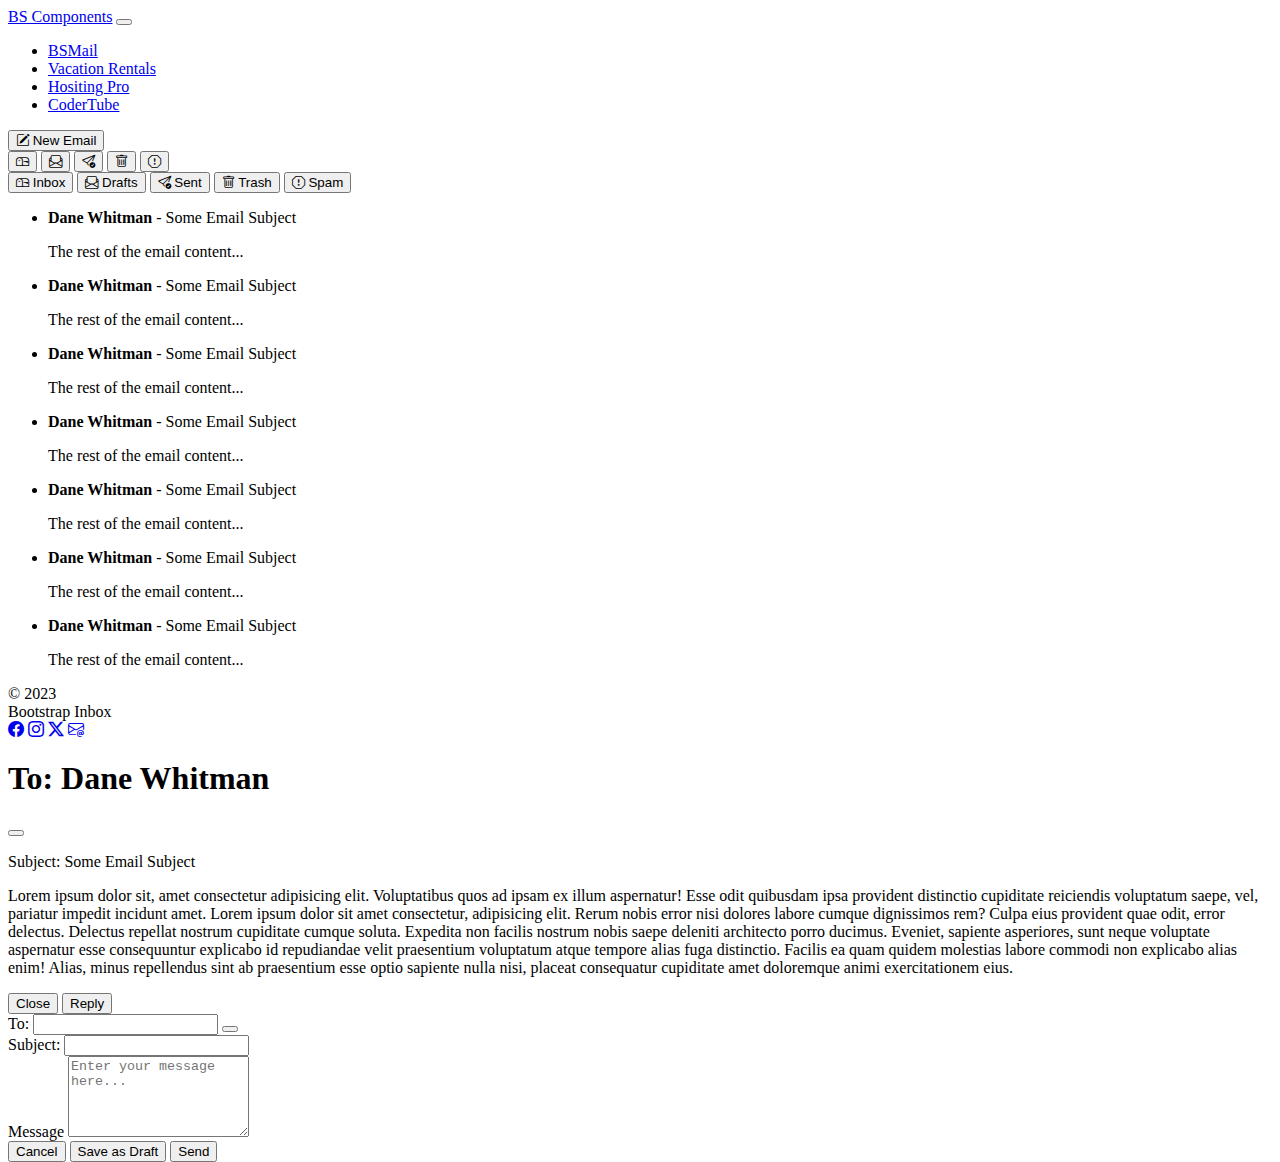
<file: index.html>
<!DOCTYPE html>
<html lang="en">

<head>
    <meta charset="UTF-8">
    <meta name="viewport" content="width=device-width, initial-scale=1.0">
    <title>BS Components - Mail</title>

    <!-- Bootstrap CSS -->
    <link href="https://cdn.jsdelivr.net/npm/bootstrap@5.3.2/dist/css/bootstrap.min.css" rel="stylesheet"
        integrity="sha384-T3c6CoIi6uLrA9TneNEoa7RxnatzjcDSCmG1MXxSR1GAsXEV/Dwwykc2MPK8M2HN" crossorigin="anonymous">

    <!-- Bootstrap Icons -->
    <link rel="stylesheet" href="https://cdn.jsdelivr.net/npm/bootstrap-icons@1.11.1/font/bootstrap-icons.css">

    <!-- Custom CSS -->
    <link href="css/site.css" rel="stylesheet" />

</head>

<body>

    <header>
        <!-- Navbar -->
        <nav class="navbar navbar-expand-lg navbar-dark bg-dark">
            <div class="container-fluid">
                <a class="navbar-brand" href="/index.html">BS Components</a>
                <button class="navbar-toggler" type="button" data-bs-toggle="collapse"
                    data-bs-target="#navbarSupportedContent" aria-controls="navbarSupportedContent"
                    aria-expanded="false" aria-label="Toggle navigation">
                    <span class="navbar-toggler-icon"></span>
                </button>
                <div class="collapse navbar-collapse" id="navbarSupportedContent">
                    <ul class="navbar-nav me-auto mb-2 mb-lg-0">
                        <li class="nav-item">
                            <a class="nav-link active" aria-current="page" href="index.html">BSMail</a>
                        </li>
                        <li class="nav-item">
                            <a class="nav-link" href="vacationRentals.html">Vacation Rentals</a>
                        </li>
                        <li class="nav-item">
                            <a class="nav-link" href="hostingPro.html">Hositing Pro</a>
                        </li>
                        <li class="nav-item">
                            <a class="nav-link" href="coderTube.html">CoderTube</a>
                        </li>
                    </ul>
                </div>
            </div>
        </nav>
    </header>

    <main class="container py-3">
        <!-- inbox -->
        <div class="row">
            <div class="col-12 col-md-2">
                <!-- buttons -->
                <button class="btn btn-outline-primary w-100 btn-lg" data-bs-toggle="modal"
                    data-bs-target="#newEmailModal">
                    <i class="bi bi-pencil-square"></i> New Email
                </button>

                <div class="d-md-none btn-group py-3 w-100" role="group" aria-label="Basic mixed styles example">
                    <button type="button" class="btn btn-primary btn-lg">
                        <i class="bi bi-mailbox"></i>
                    </button>
                    <button type="button" class="btn btn-info btn-lg">
                        <i class="bi bi-envelope-paper"></i>
                    </button>
                    <button type="button" class="btn btn-success btn-lg">
                        <i class="bi bi-send-check"></i>
                    </button>
                    <button type="button" class="btn btn-danger btn-lg">
                        <i class="bi bi-trash"></i>
                    </button>
                    <button type="button" class="btn btn-warning">
                        <i class="bi bi-exclamation-octagon"></i>
                    </button>
                </div>

                <div class="d-none d-md-block btn-group-vertical py-3 w-100" role="group"
                    aria-label="Basic mixed styles example">
                    <button type="button" class="btn btn-primary btn-lg">
                        <i class="bi bi-mailbox"></i> Inbox
                    </button>
                    <button type="button" class="btn btn-info btn-lg">
                        <i class="bi bi-envelope-paper"></i> Drafts
                    </button>
                    <button type="button" class="btn btn-success btn-lg">
                        <i class="bi bi-send-check"></i> Sent
                    </button>
                    <button type="button" class="btn btn-danger btn-lg">
                        <i class="bi bi-trash"></i> Trash
                    </button>
                    <button type="button" class="btn btn-warning">
                        <i class="bi bi-exclamation-octagon"></i> Spam
                    </button>
                </div>

            </div>
            <div class="col-12 col-md-10">
                <!-- emails -->
                <div class="border rounded-3 p-2">
                    <ul class="list-group list-group-flush">
                        <li class="list-group-item" role="button" data-bs-toggle="modal" data-bs-target="#exampleModal">
                            <strong>Dane Whitman</strong> - Some Email Subject
                            <p class="ps-5 m-0 text-secondary"> The rest of the email content...</p>
                        </li>
                        <li class="list-group-item" role="button" data-bs-toggle="modal" data-bs-target="#exampleModal">
                            <strong>Dane Whitman</strong> - Some Email Subject
                            <p class="ps-5 m-0 text-secondary"> The rest of the email content...</p>
                        </li>
                        <li class="list-group-item" role="button" data-bs-toggle="modal" data-bs-target="#exampleModal">
                            <strong>Dane Whitman</strong> - Some Email Subject
                            <p class="ps-5 m-0 text-secondary"> The rest of the email content...</p>
                        </li>
                        <li class="list-group-item" role="button" data-bs-toggle="modal" data-bs-target="#exampleModal">
                            <strong>Dane Whitman</strong> - Some Email Subject
                            <p class="ps-5 m-0 text-secondary"> The rest of the email content...</p>
                        </li>
                        <li class="list-group-item" role="button" data-bs-toggle="modal" data-bs-target="#exampleModal">
                            <strong>Dane Whitman</strong> - Some Email Subject
                            <p class="ps-5 m-0 text-secondary"> The rest of the email content...</p>
                        </li>
                        <li class="list-group-item" role="button" data-bs-toggle="modal" data-bs-target="#exampleModal">
                            <strong>Dane Whitman</strong> - Some Email Subject
                            <p class="ps-5 m-0 text-secondary"> The rest of the email content...</p>
                        </li>
                        <li class="list-group-item" role="button" data-bs-toggle="modal" data-bs-target="#exampleModal">
                            <strong>Dane Whitman</strong> - Some Email Subject
                            <p class="ps-5 m-0 text-secondary"> The rest of the email content...</p>
                        </li>
                    </ul>
                </div>

            </div>
        </div>
    </main>

    <footer class="bg-dark p-3 container-fluid text-center">
        <!-- footer -->
        <div class=" row row-cols-1 row-cols-md-3 text-center d-flex align-items-center">
            <div class="col text-secondary text-md-start">&copy; 2023</div>
            <div class="col text-light lead">Bootstrap Inbox</div>
            <div class="col text-md-end">
                <a class="text-secondary" href="#"><i class="bi bi-facebook"></i></a>
                <a class="text-secondary" href="#"><i class="bi bi-instagram"></i></a>
                <a class="text-secondary" href="#"><i class="bi bi-twitter-x"></i></a>
                <a class="text-secondary" href="#"><i class="bi bi-envelope-at"></i></a>
            </div>
        </div>
    </footer>

    <!-- Inbox Modal -->
    <div class="modal fade" id="exampleModal" tabindex="-1" aria-labelledby="exampleModalLabel" aria-hidden="true">
        <div class="modal-dialog">
            <div class="modal-content">
                <div class="modal-header">
                    <h1 class="modal-title fs-5" id="exampleModalLabel">To: Dane Whitman</h1>
                    <button type="button" class="btn-close" data-bs-dismiss="modal" aria-label="Close"></button>
                </div>
                <div class="modal-body">
                    <p class="fs-4">Subject: Some Email Subject</p>
                    <p>
                        Lorem ipsum dolor sit, amet consectetur adipisicing elit. Voluptatibus quos ad ipsam ex illum
                        aspernatur! Esse odit quibusdam ipsa provident distinctio cupiditate reiciendis voluptatum
                        saepe, vel, pariatur impedit incidunt amet.
                        Lorem ipsum dolor sit amet consectetur, adipisicing elit. Rerum nobis error nisi dolores labore
                        cumque dignissimos rem? Culpa eius provident quae odit, error delectus. Delectus repellat
                        nostrum cupiditate cumque soluta.
                        Expedita non facilis nostrum nobis saepe deleniti architecto porro ducimus. Eveniet, sapiente
                        asperiores, sunt neque voluptate aspernatur esse consequuntur explicabo id repudiandae velit
                        praesentium voluptatum atque tempore alias fuga distinctio.
                        Facilis ea quam quidem molestias labore commodi non explicabo alias enim! Alias, minus
                        repellendus sint ab praesentium esse optio sapiente nulla nisi, placeat consequatur cupiditate
                        amet doloremque animi exercitationem eius.
                    </p>
                </div>
                <div class="modal-footer">
                    <button type="button" class="btn btn-secondary" data-bs-dismiss="modal">Close</button>
                    <button type="button" class="btn btn-primary">Reply</button>
                </div>
            </div>
        </div>
    </div>

    <!-- Modal New Email -->
    <div class="modal fade" id="newEmailModal" tabindex="-1" aria-labelledby="exampleModalLabel" aria-hidden="true">
        <div class="modal-dialog modal-dialog-centered">
            <div class="modal-content">
                <form action="#" method="post">
                    <div class="modal-header">
                        <div class="modal-title fs-5 d-flex w-100" id="exampleModalLabel">
                            <label class="form-label me-2" for="Recipient">To:</label>
                            <input class="form-control me-2" name="Recipient" id="Recipient" type="email" required />
                            <button type="button" class="btn-close" data-bs-dismiss="modal" aria-label="Close"></button>
                        </div>
                    </div>
                    <div class="modal-body">

                        <div class="mb-3">
                            <label class="form-label" for="Subject">Subject:</label>
                            <input class="form-control" name="Subject" id="Subject" type="text" required />
                        </div>
                        <div class="mb-3">
                            <label class="form-label" for="Message">Message</label>
                            <textarea class="form-control" name="Message" id="Message"
                                placeholder="Enter your message here..." required rows="5"></textarea>
                        </div>
                    </div>

                    <div class="modal-footer">
                        <button type="button" class="btn btn-danger" data-bs-dismiss="modal">Cancel</button>
                        <button type="button" class="btn btn-secondary" data-bs-dismiss="modal">Save as
                            Draft</button>
                        <button type="submit" class="btn btn-primary">Send</button>
                    </div>
                </form>
            </div>
        </div>
    </div>

    <!-- Bootstrap BS -->
    <script src="https://cdn.jsdelivr.net/npm/bootstrap@5.3.2/dist/js/bootstrap.bundle.min.js"
        integrity="sha384-C6RzsynM9kWDrMNeT87bh95OGNyZPhcTNXj1NW7RuBCsyN/o0jlpcV8Qyq46cDfL"
        crossorigin="anonymous"></script>
</body>

</html>
</file>
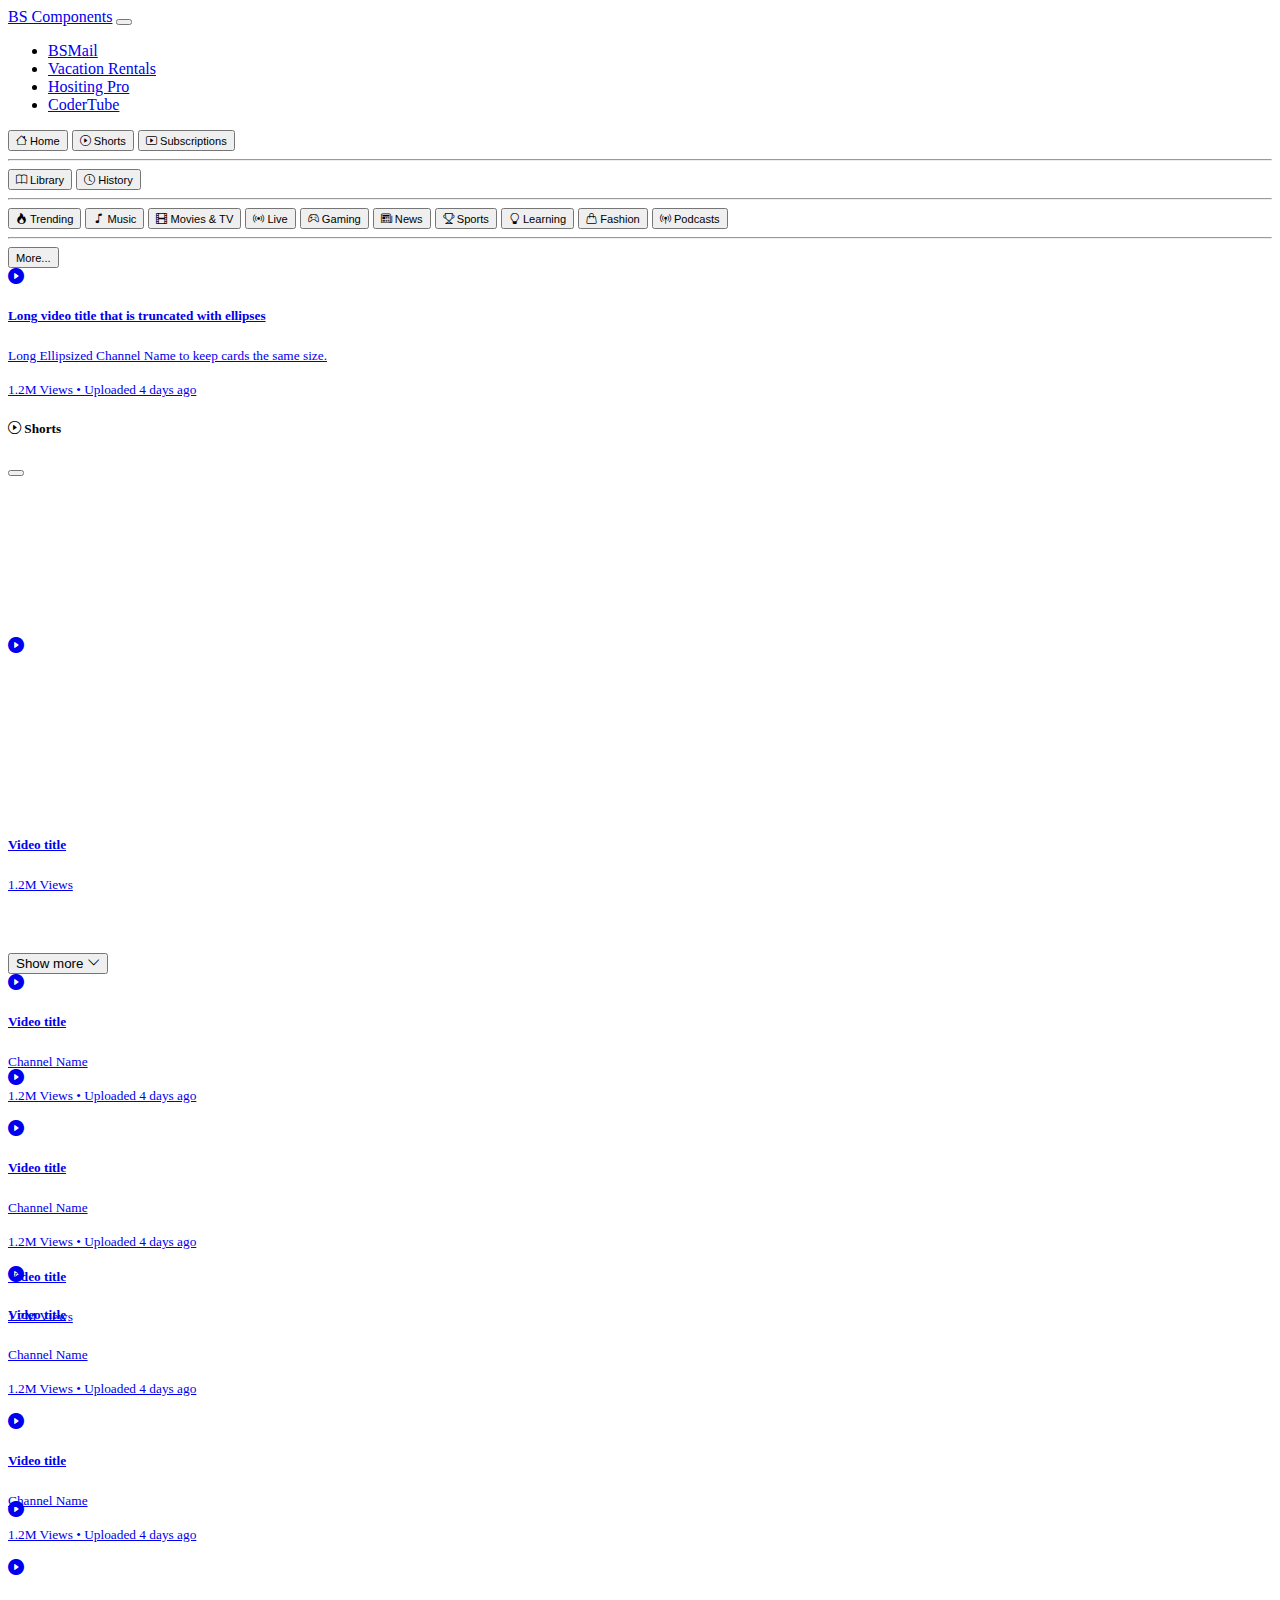
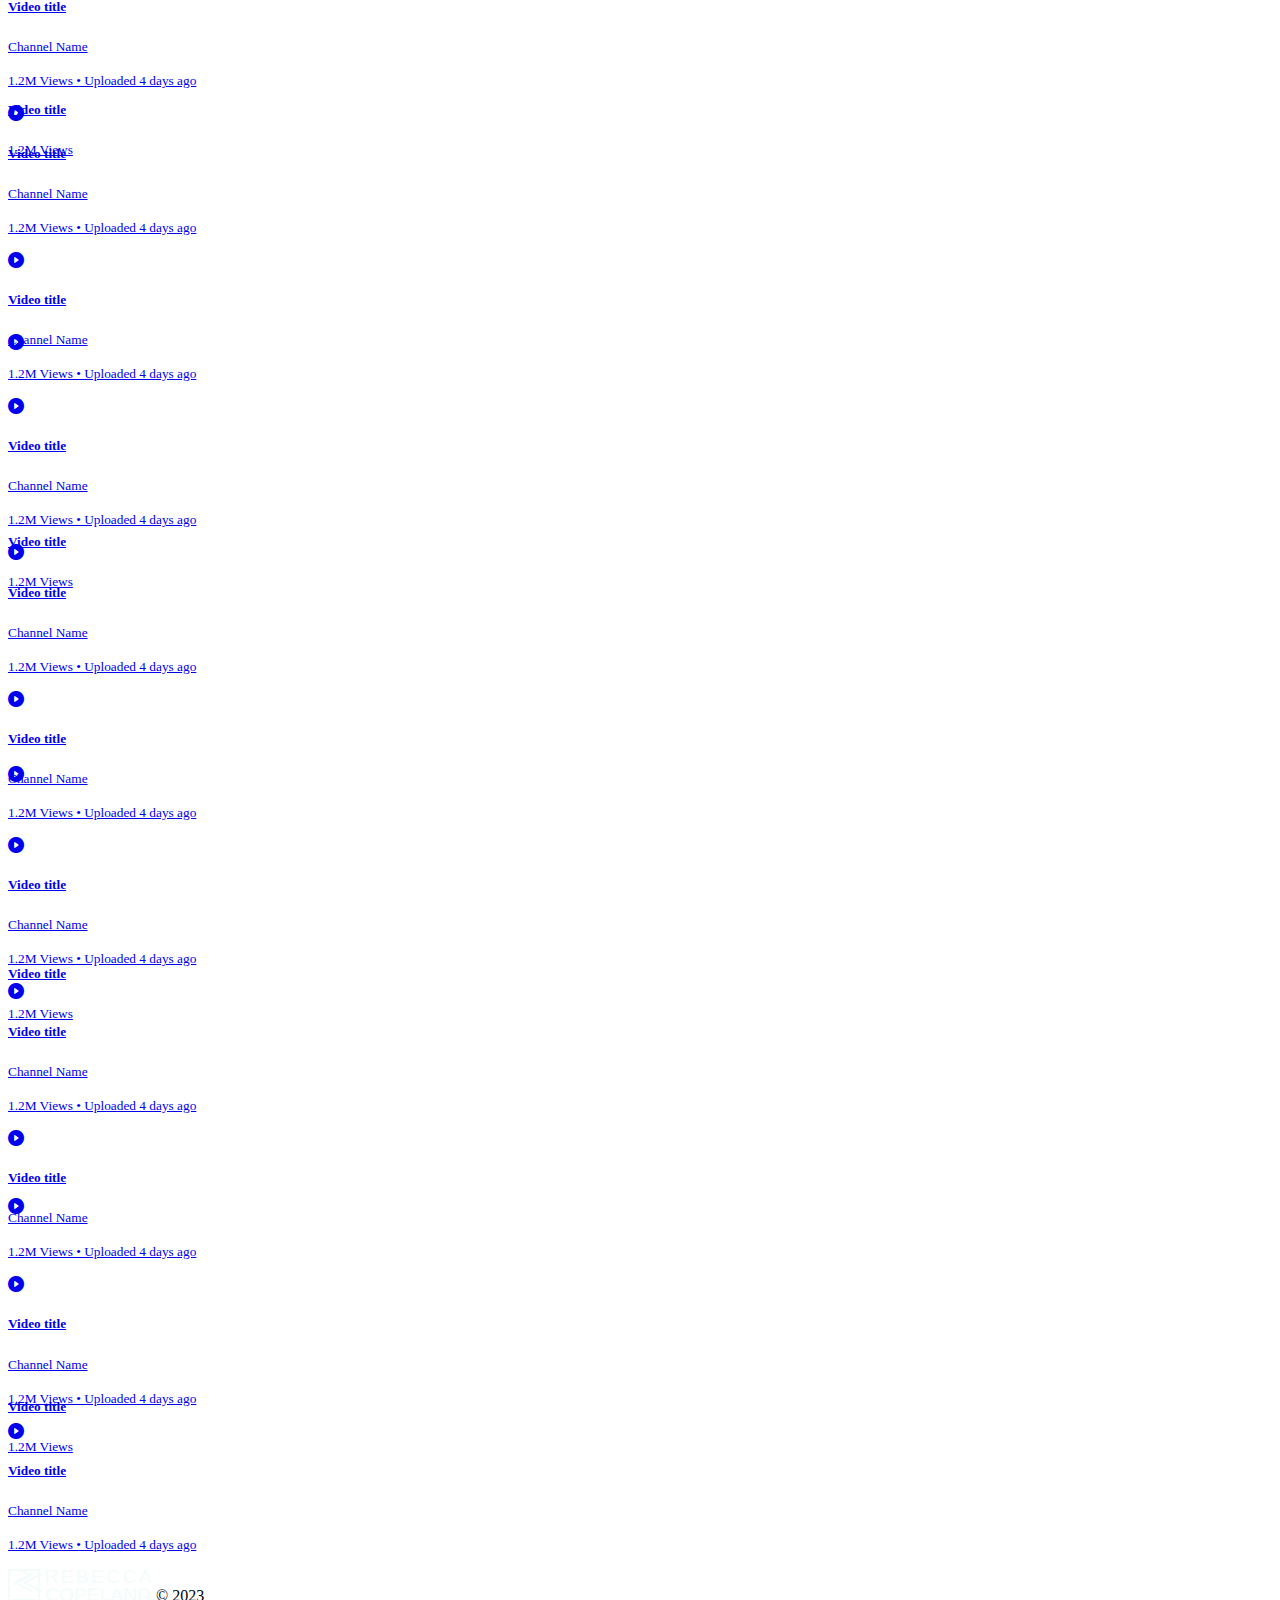
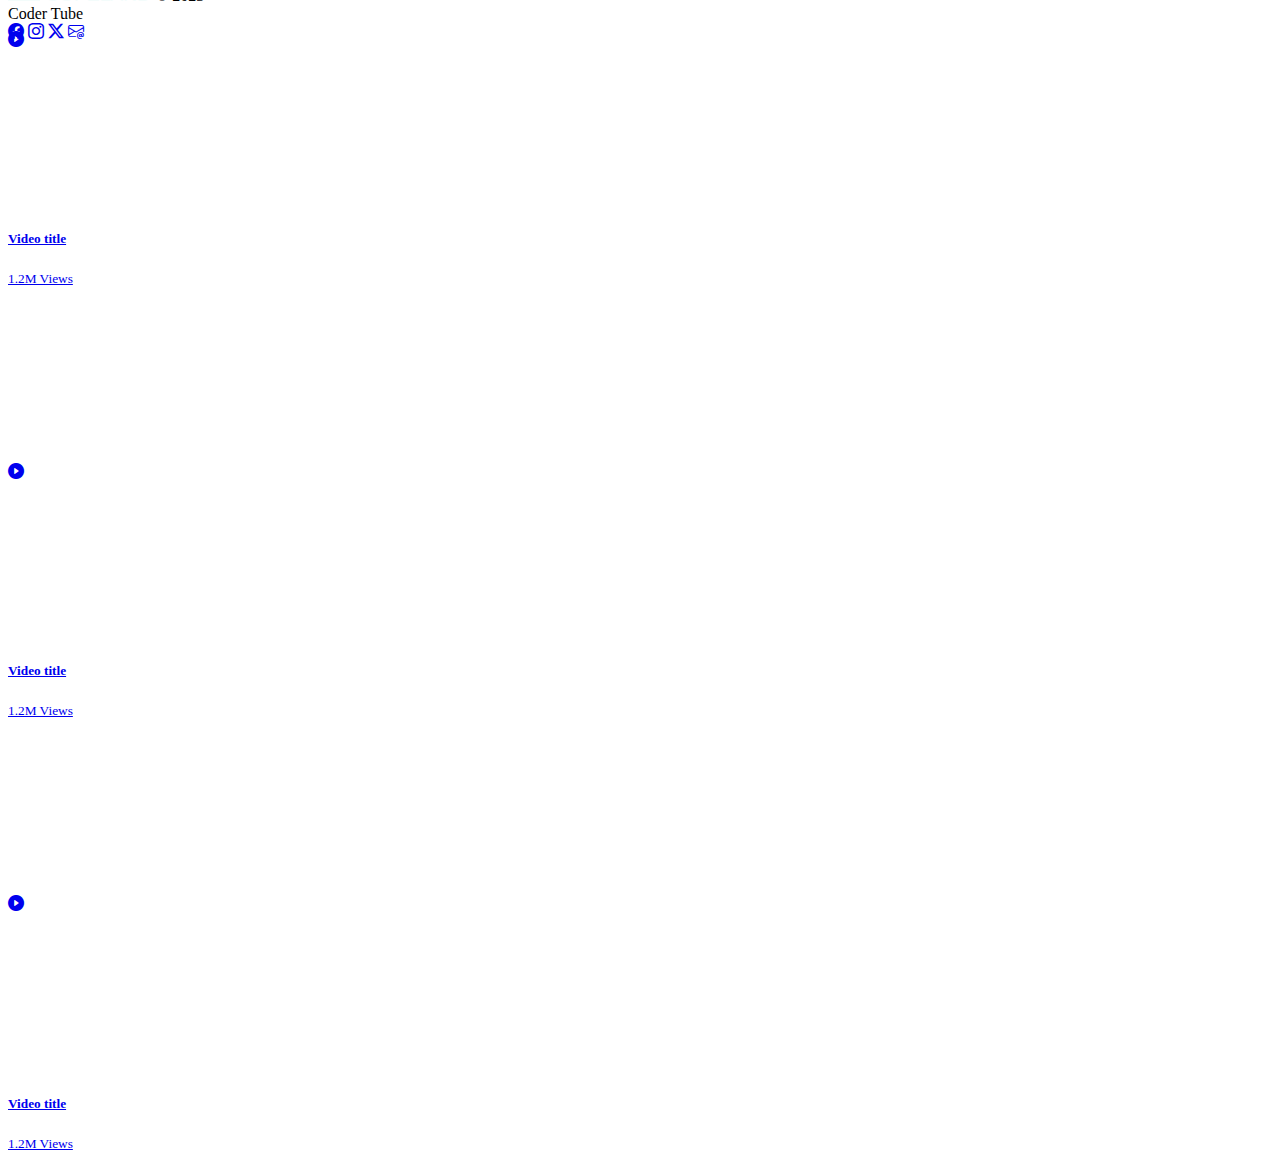
<file: coderTube.html>
<!DOCTYPE html>
<html lang="en" data-bs-theme="dark">

<head>
    <meta charset="UTF-8">
    <meta name="viewport" content="width=device-width, initial-scale=1.0">
    <title>BS Components - Coder Tube</title>

    <!-- Bootstrap CSS -->
    <link href="https://cdn.jsdelivr.net/npm/bootstrap@5.3.2/dist/css/bootstrap.min.css" rel="stylesheet"
        integrity="sha384-T3c6CoIi6uLrA9TneNEoa7RxnatzjcDSCmG1MXxSR1GAsXEV/Dwwykc2MPK8M2HN" crossorigin="anonymous">

    <!-- Bootstrap Icons -->
    <link rel="stylesheet" href="https://cdn.jsdelivr.net/npm/bootstrap-icons@1.11.1/font/bootstrap-icons.css">

    <!-- Custom CSS -->
    <link href="css/site.css" rel="stylesheet" />

</head>

<body>

    <header>
        <!-- Navbar -->
        <nav class="navbar navbar-expand-lg navbar-dark bg-dark">
            <div class="container-fluid">
                <a class="navbar-brand" href="/index.html">BS Components</a>
                <button class="navbar-toggler" type="button" data-bs-toggle="collapse"
                    data-bs-target="#navbarSupportedContent" aria-controls="navbarSupportedContent"
                    aria-expanded="false" aria-label="Toggle navigation">
                    <span class="navbar-toggler-icon"></span>
                </button>
                <div class="collapse navbar-collapse" id="navbarSupportedContent">
                    <ul class="navbar-nav me-auto mb-2 mb-lg-0">
                        <li class="nav-item">
                            <a class="nav-link" href="index.html">BSMail</a>
                        </li>
                        <li class="nav-item">
                            <a class="nav-link" href="vacationRentals.html">Vacation Rentals</a>
                        </li>
                        <li class="nav-item">
                            <a class="nav-link" href="hostingPro.html">Hositing Pro</a>
                        </li>
                        <li class="nav-item">
                            <a class="nav-link active" aria-current="page" href="coderTube.html">CoderTube</a>
                        </li>
                    </ul>
                </div>
            </div>
        </nav>

    </header>

    <main class="container-fluid">
        <div class="row g-2 d-flex">

            <!-- Sidebar -->
            <div class="col-2 p-2 overflow-x-hidden overflow-y-auto h-75-vh">

                <!-- First Group -->
                <button type="button" class="btn btn-secondary w-100 text-center text-md-start">
                    <small><i class="bi bi-house"></i><span class="d-none d-md-inline"> Home</span></small>
                </button>
                <button type="button"
                    class="btn btn-outline-secondary border-0 bg-body w-100 text-center text-md-start">
                    <small><i class="bi bi-play-circle"></i><span class="d-none d-md-inline">
                            Shorts</span></small>
                </button>
                <button type="button"
                    class="btn btn-outline-secondary border-0 bg-body w-100 text-center text-md-start">
                    <small class="text-nowrap"><i class="bi bi-play-btn"></i><span class="d-none d-md-inline">
                            Subscriptions</span></small>
                </button>
                <hr>

                <!-- Second Group -->
                <button type="button"
                    class="btn btn-outline-secondary border-0 bg-body w-100 text-center text-md-start">
                    <small><i class="bi bi-book"></i><span class="d-none d-md-inline"> Library</span></small>
                </button>
                <button type="button"
                    class="btn btn-outline-secondary border-0 bg-body w-100 text-center text-md-start">
                    <small><i class="bi bi-clock"></i><span class="d-none d-md-inline"> History</span></small>
                </button>
                <hr>

                <!-- Third Group -->
                <button type="button"
                    class="btn btn-outline-secondary border-0 bg-body w-100 text-center text-md-start">
                    <small><i class="bi bi-fire"></i><span class="d-none d-md-inline"> Trending</span></small>
                </button>
                <button type="button"
                    class="btn btn-outline-secondary border-0 bg-body w-100 text-center text-md-start">
                    <small><i class="bi bi-music-note"></i><span class="d-none d-md-inline">
                            Music</span></small>
                </button>
                <button type="button"
                    class="btn btn-outline-secondary border-0 bg-body w-100 text-center text-md-start">
                    <small class="text-nowrap"><i class="bi bi-film"></i> <span class="d-none d-md-inline">
                            Movies & TV</span></small>
                </button>
                <button type="button"
                    class="btn btn-outline-secondary border-0 bg-body w-100 text-center text-md-start">
                    <small><i class="bi bi-broadcast"></i><span class="d-none d-md-inline"> Live</span></small>
                </button>
                <button type="button"
                    class="btn btn-outline-secondary border-0 bg-body w-100 text-center text-md-start">
                    <small><i class="bi bi-controller"></i><span class="d-none d-md-inline">
                            Gaming</span></small>
                </button>
                <button type="button"
                    class="btn btn-outline-secondary border-0 bg-body w-100 text-center text-md-start">
                    <small><i class="bi bi-newspaper"></i><span class="d-none d-md-inline"> News</span></small>
                </button>
                <button type="button"
                    class="btn btn-outline-secondary border-0 bg-body w-100 text-center text-md-start">
                    <small><i class="bi bi-trophy"></i><span class="d-none d-md-inline"> Sports</span></small>
                </button>
                <button type="button"
                    class="btn btn-outline-secondary border-0 bg-body w-100 text-center text-md-start">
                    <small><i class="bi bi-lightbulb"></i><span class="d-none d-md-inline">
                            Learning</span></small>
                </button>
                <button type="button"
                    class="btn btn-outline-secondary border-0 bg-body w-100 text-center text-md-start">
                    <small><i class="bi bi-handbag"></i><span class="d-none d-md-inline"> Fashion</span></small>
                </button>
                <button type="button"
                    class="btn btn-outline-secondary border-0 bg-body w-100 text-center text-md-start">
                    <small><i class="bi bi-broadcast-pin"></i><span class="d-none d-md-inline">
                            Podcasts</span></small>
                </button>
                <hr>

                <!-- Fourth Group -->
                <button type="button"
                    class="btn btn-outline-secondary border-0 bg-body w-100 text-center text-md-start">
                    <small>More...</small>
                </button>

            </div>

            <!-- Video Cards -->
            <div class="col-10">
                <div class="row g-2 gy-md-5">

                    <!-- Standard Video Cards -->
                    <div class="col-12 col-md-6 col-lg-4 col-xl-3 order-md-0">
                        <a href="#" class="text-decoration-none">
                            <div class="card">
                                <div class="card-img-top p-5 bg-secondary text-center border border-3 border-secondary">
                                    <i class="bi bi-play-circle-fill"></i>
                                </div>
                                <div class="card-body">
                                    <h5 class="card-title text-truncate">Long video title that is truncated with
                                        ellipses
                                    </h5>
                                    <p class="card-text text-truncate"><small>Long Ellipsized Channel Name to keep cards
                                            the
                                            same size.</small></p>
                                    <p class="card-text pb-3 text-truncate"><small class="text-body-secondary">1.2M
                                            Views •
                                            Uploaded 4
                                            days
                                            ago</small>
                                    </p>
                                </div>
                            </div>
                        </a>
                    </div>

                    <!-- Shorts Collapsing Card -->
                    <div class="col-12 order-md-1 m-0">
                        <div class="collapse show" id="collapseShorts">
                            <div class="card border-0">
                                <div
                                    class="card-header border-0 bg-body d-flex w-100 justify-content-between px-2 mt-4">
                                    <h5><i class="bi bi-play-circle text-danger-emphasis"></i> Shorts</h5>
                                    <button type="button" class="btn-close" data-bs-toggle="collapse"
                                        data-bs-target="#collapseShorts" aria-expanded="true"
                                        aria-controls="collapseShorts"></button>
                                </div>

                                <!-- Shorts Cards -->
                                <div class="card-body px-0 overflow-hidden h-475-px">
                                    <div class="row row-cols-3 row-cols-lg-5 row-cols-xl-6 g-2">
                                        <div class="col">
                                            <a href="#" class="text-decoration-none">
                                                <div class="card">
                                                    <div
                                                        class="card-img-top padding-5 bg-secondary text-center border border-3 border-secondary">
                                                        <i class="bi bi-play-circle-fill"></i>
                                                    </div>
                                                    <div class="card-body">
                                                        <h5 class="card-title text-truncate">Video title
                                                        </h5>

                                                        <p class="card-text pb-3 text-truncate"><small
                                                                class="text-body-secondary">1.2M
                                                                Views</small>
                                                        </p>
                                                    </div>
                                                </div>
                                            </a>
                                        </div>
                                        <div class="col">
                                            <a href="#" class="text-decoration-none">
                                                <div class="card">
                                                    <div
                                                        class="card-img-top padding-5 bg-secondary text-center border border-3 border-secondary">
                                                        <i class="bi bi-play-circle-fill"></i>
                                                    </div>
                                                    <div class="card-body">
                                                        <h5 class="card-title text-truncate">Video title
                                                        </h5>

                                                        <p class="card-text pb-3 text-truncate"><small
                                                                class="text-body-secondary">1.2M
                                                                Views</small>
                                                        </p>
                                                    </div>
                                                </div>
                                            </a>
                                        </div>
                                        <div class="col">
                                            <a href="#" class="text-decoration-none">
                                                <div class="card">
                                                    <div
                                                        class="card-img-top padding-5 bg-secondary text-center border border-3 border-secondary">
                                                        <i class="bi bi-play-circle-fill"></i>
                                                    </div>
                                                    <div class="card-body">
                                                        <h5 class="card-title text-truncate">Video title
                                                        </h5>

                                                        <p class="card-text pb-3 text-truncate"><small
                                                                class="text-body-secondary">1.2M
                                                                Views</small>
                                                        </p>
                                                    </div>
                                                </div>
                                            </a>
                                        </div>
                                        <div class="col">
                                            <a href="#" class="text-decoration-none">
                                                <div class="card">
                                                    <div
                                                        class="card-img-top padding-5 bg-secondary text-center border border-3 border-secondary">
                                                        <i class="bi bi-play-circle-fill"></i>
                                                    </div>
                                                    <div class="card-body">
                                                        <h5 class="card-title text-truncate">Video title
                                                        </h5>

                                                        <p class="card-text pb-3 text-truncate"><small
                                                                class="text-body-secondary">1.2M
                                                                Views</small>
                                                        </p>
                                                    </div>
                                                </div>
                                            </a>
                                        </div>
                                        <div class="col">
                                            <a href="#" class="text-decoration-none">
                                                <div class="card">
                                                    <div
                                                        class="card-img-top padding-5 bg-secondary text-center border border-3 border-secondary">
                                                        <i class="bi bi-play-circle-fill"></i>
                                                    </div>
                                                    <div class="card-body">
                                                        <h5 class="card-title text-truncate">Video title
                                                        </h5>

                                                        <p class="card-text pb-3 text-truncate"><small
                                                                class="text-body-secondary">1.2M
                                                                Views</small>
                                                        </p>
                                                    </div>
                                                </div>
                                            </a>
                                        </div>
                                        <div class="col">
                                            <a href="#" class="text-decoration-none">
                                                <div class="card">
                                                    <div
                                                        class="card-img-top padding-5 bg-secondary text-center border border-3 border-secondary">
                                                        <i class="bi bi-play-circle-fill"></i>
                                                    </div>
                                                    <div class="card-body">
                                                        <h5 class="card-title text-truncate">Video title
                                                        </h5>

                                                        <p class="card-text pb-3 text-truncate"><small
                                                                class="text-body-secondary">1.2M
                                                                Views</small>
                                                        </p>
                                                    </div>
                                                </div>
                                            </a>
                                        </div>
                                        <div class="col">
                                            <a href="#" class="text-decoration-none">
                                                <div class="card">
                                                    <div
                                                        class="card-img-top padding-5 bg-secondary text-center border border-3 border-secondary">
                                                        <i class="bi bi-play-circle-fill"></i>
                                                    </div>
                                                    <div class="card-body">
                                                        <h5 class="card-title text-truncate">Video title
                                                        </h5>

                                                        <p class="card-text pb-3 text-truncate"><small
                                                                class="text-body-secondary">1.2M
                                                                Views</small>
                                                        </p>
                                                    </div>
                                                </div>
                                            </a>
                                        </div>
                                        <div class="col">
                                            <a href="#" class="text-decoration-none">
                                                <div class="card">
                                                    <div
                                                        class="card-img-top padding-5 bg-secondary text-center border border-3 border-secondary">
                                                        <i class="bi bi-play-circle-fill"></i>
                                                    </div>
                                                    <div class="card-body">
                                                        <h5 class="card-title text-truncate">Video title
                                                        </h5>

                                                        <p class="card-text pb-3 text-truncate"><small
                                                                class="text-body-secondary">1.2M
                                                                Views</small>
                                                        </p>
                                                    </div>
                                                </div>
                                            </a>
                                        </div>
                                        <div class="col">
                                            <a href="#" class="text-decoration-none">
                                                <div class="card">
                                                    <div
                                                        class="card-img-top padding-5 bg-secondary text-center border border-3 border-secondary">
                                                        <i class="bi bi-play-circle-fill"></i>
                                                    </div>
                                                    <div class="card-body">
                                                        <h5 class="card-title text-truncate">Video title
                                                        </h5>

                                                        <p class="card-text pb-3 text-truncate"><small
                                                                class="text-body-secondary">1.2M
                                                                Views</small>
                                                        </p>
                                                    </div>
                                                </div>
                                            </a>
                                        </div>
                                    </div>

                                </div>

                                <!-- Show More Button NEED TO SET BUTTON TO TOGGLE HEIGHT TO AUTO ON CLICK MAYBE TO SHOW MORE -->
                                <div class="card-footer text-body-secondary pt-md-5 px-0 bg-body border-0">
                                    <div class="position-relative my-4">
                                        <div class="progress" role="progressbar" aria-label="Progress"
                                            aria-valuenow="50" aria-valuemin="0" aria-valuemax="100"
                                            style="height: 1px;">
                                        </div>
                                        <button type="button"
                                            class="position-absolute top-0 start-50 translate-middle btn btn-sm btn-outline-secondary rounded-pill bg-dark">
                                            <span class="px-3">Show more <i class="bi bi-chevron-down"></i></span>
                                        </button>
                                    </div>
                                </div>

                            </div>
                        </div>
                    </div>

                    <!-- Standard Video Cards Continued -->
                    <div class="col-12 col-md-6 col-lg-4 col-xl-3 order-md-0">
                        <a href="#" class="text-decoration-none">
                            <div class="card">
                                <div class="card-img-top p-5 bg-secondary text-center border border-3 border-secondary">
                                    <i class="bi bi-play-circle-fill"></i>
                                </div>
                                <div class="card-body">
                                    <h5 class="card-title text-truncate">Video title</h5>
                                    <p class="card-text text-truncate"><small>Channel Name</small></p>
                                    <p class="card-text pb-3 text-truncate"><small class="text-body-secondary">1.2M
                                            Views •
                                            Uploaded 4
                                            days
                                            ago</small>
                                    </p>
                                </div>
                            </div>
                        </a>
                    </div>

                    <div class="col-12 col-md-6 col-lg-4 col-xl-3 order-md-1 order-lg-0">
                        <a href="#" class="text-decoration-none">
                            <div class="card">
                                <div class="card-img-top p-5 bg-secondary text-center border border-3 border-secondary">
                                    <i class="bi bi-play-circle-fill"></i>
                                </div>
                                <div class="card-body">
                                    <h5 class="card-title text-truncate">Video title</h5>
                                    <p class="card-text text-truncate"><small>Channel Name</small></p>
                                    <p class="card-text pb-3 text-truncate"><small class="text-body-secondary">1.2M
                                            Views •
                                            Uploaded 4
                                            days
                                            ago</small>
                                    </p>
                                </div>
                            </div>
                        </a>
                    </div>
                    <div class="col-12 col-md-6 col-lg-4 col-xl-3 order-md-1 order-xl-0">
                        <a href="#" class="text-decoration-none">
                            <div class="card">
                                <div class="card-img-top p-5 bg-secondary text-center border border-3 border-secondary">
                                    <i class="bi bi-play-circle-fill"></i>
                                </div>
                                <div class="card-body">
                                    <h5 class="card-title text-truncate">Video title</h5>
                                    <p class="card-text text-truncate"><small>Channel Name</small></p>
                                    <p class="card-text pb-3 text-truncate"><small class="text-body-secondary">1.2M
                                            Views •
                                            Uploaded 4
                                            days
                                            ago</small>
                                    </p>
                                </div>
                            </div>
                        </a>
                    </div>
                    <div class="col-12 col-md-6 col-lg-4 col-xl-3 order-md-1">
                        <a href="#" class="text-decoration-none">
                            <div class="card">
                                <div class="card-img-top p-5 bg-secondary text-center border border-3 border-secondary">
                                    <i class="bi bi-play-circle-fill"></i>
                                </div>
                                <div class="card-body">
                                    <h5 class="card-title text-truncate">Video title</h5>
                                    <p class="card-text text-truncate"><small>Channel Name</small></p>
                                    <p class="card-text pb-3 text-truncate"><small class="text-body-secondary">1.2M
                                            Views •
                                            Uploaded 4
                                            days
                                            ago</small>
                                    </p>
                                </div>
                            </div>
                        </a>
                    </div>
                    <div class="col-12 col-md-6 col-lg-4 col-xl-3 order-md-1">
                        <a href="#" class="text-decoration-none">
                            <div class="card">
                                <div class="card-img-top p-5 bg-secondary text-center border border-3 border-secondary">
                                    <i class="bi bi-play-circle-fill"></i>
                                </div>
                                <div class="card-body">
                                    <h5 class="card-title text-truncate">Video title</h5>
                                    <p class="card-text text-truncate"><small>Channel Name</small></p>
                                    <p class="card-text pb-3 text-truncate"><small class="text-body-secondary">1.2M
                                            Views •
                                            Uploaded 4
                                            days
                                            ago</small>
                                    </p>
                                </div>
                            </div>
                        </a>
                    </div>
                    <div class="col-12 col-md-6 col-lg-4 col-xl-3 order-md-1">
                        <a href="#" class="text-decoration-none">
                            <div class="card">
                                <div class="card-img-top p-5 bg-secondary text-center border border-3 border-secondary">
                                    <i class="bi bi-play-circle-fill"></i>
                                </div>
                                <div class="card-body">
                                    <h5 class="card-title text-truncate">Video title</h5>
                                    <p class="card-text text-truncate"><small>Channel Name</small></p>
                                    <p class="card-text pb-3 text-truncate"><small class="text-body-secondary">1.2M
                                            Views •
                                            Uploaded 4
                                            days
                                            ago</small>
                                    </p>
                                </div>
                            </div>
                        </a>
                    </div>
                    <div class="col-12 col-md-6 col-lg-4 col-xl-3 order-md-1">
                        <a href="#" class="text-decoration-none">
                            <div class="card">
                                <div class="card-img-top p-5 bg-secondary text-center border border-3 border-secondary">
                                    <i class="bi bi-play-circle-fill"></i>
                                </div>
                                <div class="card-body">
                                    <h5 class="card-title text-truncate">Video title</h5>
                                    <p class="card-text text-truncate"><small>Channel Name</small></p>
                                    <p class="card-text pb-3 text-truncate"><small class="text-body-secondary">1.2M
                                            Views •
                                            Uploaded 4
                                            days
                                            ago</small>
                                    </p>
                                </div>
                            </div>
                        </a>
                    </div>
                    <div class="col-12 col-md-6 col-lg-4 col-xl-3 order-md-1">
                        <a href="#" class="text-decoration-none">
                            <div class="card">
                                <div class="card-img-top p-5 bg-secondary text-center border border-3 border-secondary">
                                    <i class="bi bi-play-circle-fill"></i>
                                </div>
                                <div class="card-body">
                                    <h5 class="card-title text-truncate">Video title</h5>
                                    <p class="card-text text-truncate"><small>Channel Name</small></p>
                                    <p class="card-text pb-3 text-truncate"><small class="text-body-secondary">1.2M
                                            Views •
                                            Uploaded 4
                                            days
                                            ago</small>
                                    </p>
                                </div>
                            </div>
                        </a>
                    </div>
                    <div class="col-12 col-md-6 col-lg-4 col-xl-3 order-md-1">
                        <a href="#" class="text-decoration-none">
                            <div class="card">
                                <div class="card-img-top p-5 bg-secondary text-center border border-3 border-secondary">
                                    <i class="bi bi-play-circle-fill"></i>
                                </div>
                                <div class="card-body">
                                    <h5 class="card-title text-truncate">Video title</h5>
                                    <p class="card-text text-truncate"><small>Channel Name</small></p>
                                    <p class="card-text pb-3 text-truncate"><small class="text-body-secondary">1.2M
                                            Views •
                                            Uploaded 4
                                            days
                                            ago</small>
                                    </p>
                                </div>
                            </div>
                        </a>
                    </div>
                    <div class="col-12 col-md-6 col-lg-4 col-xl-3 order-md-1">
                        <a href="#" class="text-decoration-none">
                            <div class="card">
                                <div class="card-img-top p-5 bg-secondary text-center border border-3 border-secondary">
                                    <i class="bi bi-play-circle-fill"></i>
                                </div>
                                <div class="card-body">
                                    <h5 class="card-title text-truncate">Video title</h5>
                                    <p class="card-text text-truncate"><small>Channel Name</small></p>
                                    <p class="card-text pb-3 text-truncate"><small class="text-body-secondary">1.2M
                                            Views •
                                            Uploaded 4
                                            days
                                            ago</small>
                                    </p>
                                </div>
                            </div>
                        </a>
                    </div>
                    <div class="col-12 col-md-6 col-lg-4 col-xl-3 order-md-1">
                        <a href="#" class="text-decoration-none">
                            <div class="card">
                                <div class="card-img-top p-5 bg-secondary text-center border border-3 border-secondary">
                                    <i class="bi bi-play-circle-fill"></i>
                                </div>
                                <div class="card-body">
                                    <h5 class="card-title text-truncate">Video title</h5>
                                    <p class="card-text text-truncate"><small>Channel Name</small></p>
                                    <p class="card-text pb-3 text-truncate"><small class="text-body-secondary">1.2M
                                            Views •
                                            Uploaded 4
                                            days
                                            ago</small>
                                    </p>
                                </div>
                            </div>
                        </a>
                    </div>
                    <div class="col-12 col-md-6 col-lg-4 col-xl-3 order-md-1">
                        <a href="#" class="text-decoration-none">
                            <div class="card">
                                <div class="card-img-top p-5 bg-secondary text-center border border-3 border-secondary">
                                    <i class="bi bi-play-circle-fill"></i>
                                </div>
                                <div class="card-body">
                                    <h5 class="card-title text-truncate">Video title</h5>
                                    <p class="card-text text-truncate"><small>Channel Name</small></p>
                                    <p class="card-text pb-3 text-truncate"><small class="text-body-secondary">1.2M
                                            Views •
                                            Uploaded 4
                                            days
                                            ago</small>
                                    </p>
                                </div>
                            </div>
                        </a>
                    </div>
                    <div class="col-12 col-md-6 col-lg-4 col-xl-3 order-md-1">
                        <a href="#" class="text-decoration-none">
                            <div class="card">
                                <div class="card-img-top p-5 bg-secondary text-center border border-3 border-secondary">
                                    <i class="bi bi-play-circle-fill"></i>
                                </div>
                                <div class="card-body">
                                    <h5 class="card-title text-truncate">Video title</h5>
                                    <p class="card-text text-truncate"><small>Channel Name</small></p>
                                    <p class="card-text pb-3 text-truncate"><small class="text-body-secondary">1.2M
                                            Views •
                                            Uploaded 4
                                            days
                                            ago</small>
                                    </p>
                                </div>
                            </div>
                        </a>
                    </div>
                    <div class="col-12 col-md-6 col-lg-4 col-xl-3 order-md-1">
                        <a href="#" class="text-decoration-none">
                            <div class="card">
                                <div class="card-img-top p-5 bg-secondary text-center border border-3 border-secondary">
                                    <i class="bi bi-play-circle-fill"></i>
                                </div>
                                <div class="card-body">
                                    <h5 class="card-title text-truncate">Video title</h5>
                                    <p class="card-text text-truncate"><small>Channel Name</small></p>
                                    <p class="card-text pb-3 text-truncate"><small class="text-body-secondary">1.2M
                                            Views •
                                            Uploaded 4
                                            days
                                            ago</small>
                                    </p>
                                </div>
                            </div>
                        </a>
                    </div>
                    <div class="col-12 col-md-6 col-lg-4 col-xl-3 order-md-1">
                        <a href="#" class="text-decoration-none">
                            <div class="card">
                                <div class="card-img-top p-5 bg-secondary text-center border border-3 border-secondary">
                                    <i class="bi bi-play-circle-fill"></i>
                                </div>
                                <div class="card-body">
                                    <h5 class="card-title text-truncate">Video title</h5>
                                    <p class="card-text text-truncate"><small>Channel Name</small></p>
                                    <p class="card-text pb-3 text-truncate"><small class="text-body-secondary">1.2M
                                            Views •
                                            Uploaded 4
                                            days
                                            ago</small>
                                    </p>
                                </div>
                            </div>
                        </a>
                    </div>
                </div>
            </div>

        </div>
    </main>

    <footer class="bg-dark p-3 container-fluid text-center">
        <!-- footer -->
        <div class=" row row-cols-1 row-cols-md-3 text-center d-flex align-items-center">
            <div class="col text-secondary text-md-start">
                <img src="/img/full-logo-white.svg" class="img-fluid" style="height:2rem" />
                &copy; 2023
            </div>
            <div class="col text-light lead">Coder Tube</div>
            <div class="col text-md-end">
                <a class="text-secondary" href="#"><i class="bi bi-facebook"></i></a>
                <a class="text-secondary" href="#"><i class="bi bi-instagram"></i></a>
                <a class="text-secondary" href="#"><i class="bi bi-twitter-x"></i></a>
                <a class="text-secondary" href="#"><i class="bi bi-envelope-at"></i></a>
            </div>
        </div>
    </footer>

    <!-- Bootstrap BS -->
    <script src="https://cdn.jsdelivr.net/npm/bootstrap@5.3.2/dist/js/bootstrap.bundle.min.js"
        integrity="sha384-C6RzsynM9kWDrMNeT87bh95OGNyZPhcTNXj1NW7RuBCsyN/o0jlpcV8Qyq46cDfL"
        crossorigin="anonymous"></script>
</body>

</html>
</file>
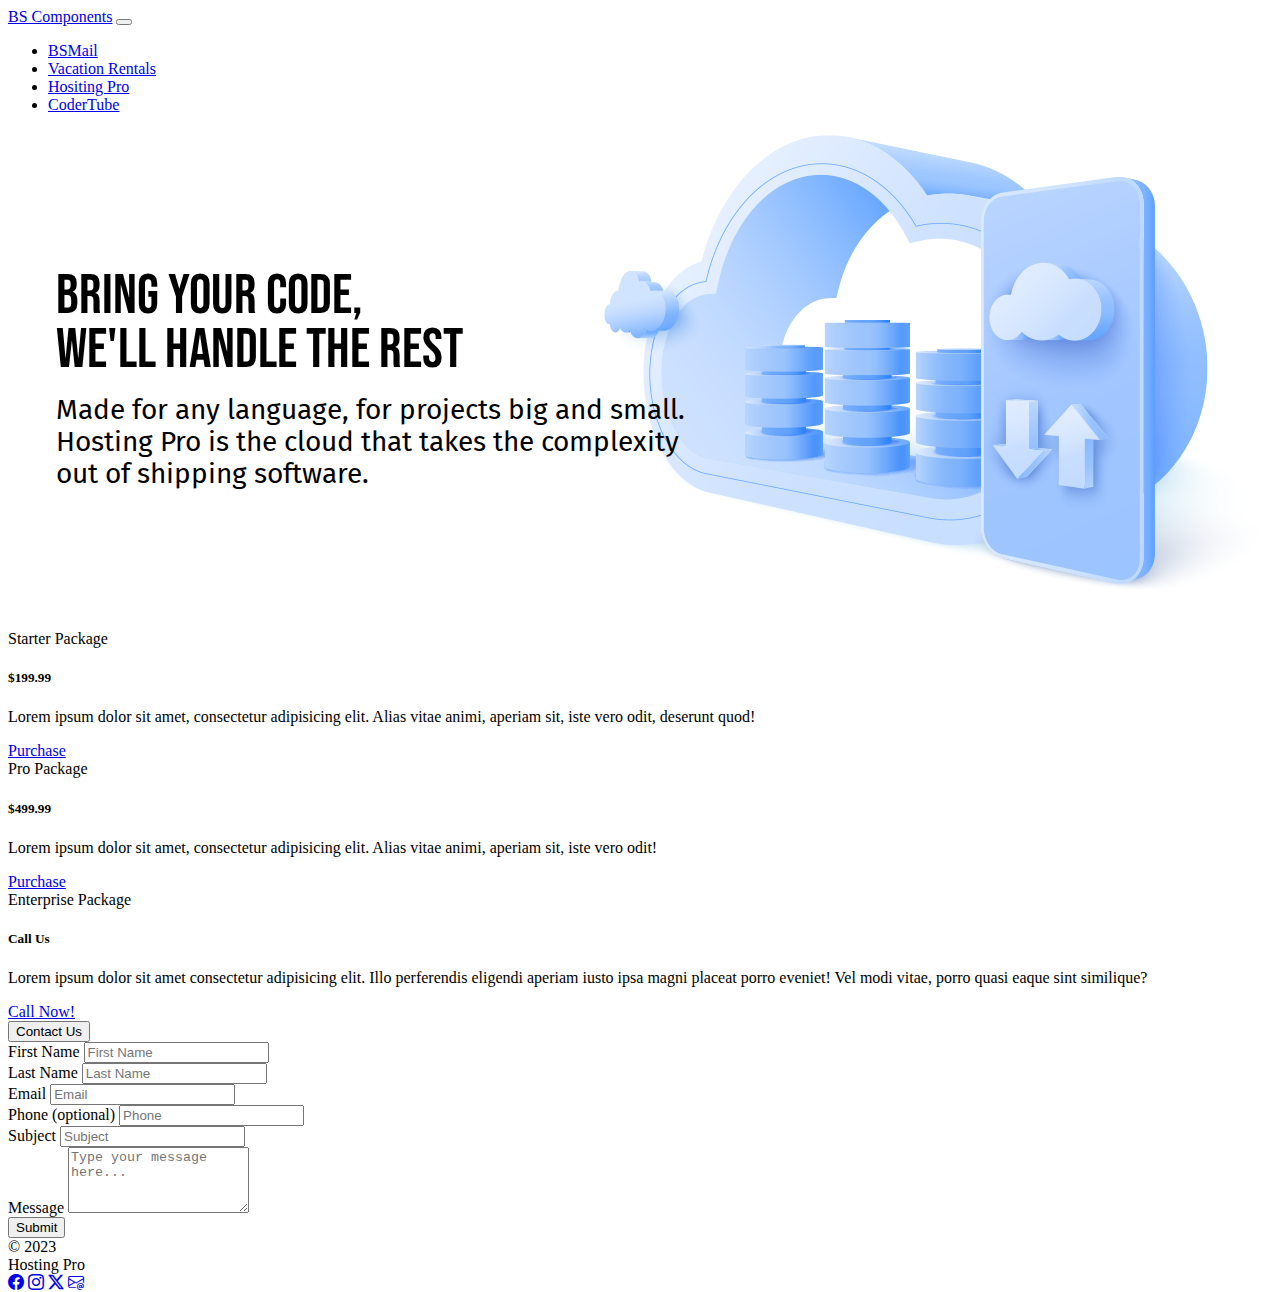
<file: hostingPro.html>
<!DOCTYPE html>
<html lang="en">

<head>
    <meta charset="UTF-8">
    <meta name="viewport" content="width=device-width, initial-scale=1.0">
    <title>BS Components - Hosting Pro</title>

    <!-- Bootstrap CSS -->
    <link href="https://cdn.jsdelivr.net/npm/bootstrap@5.3.2/dist/css/bootstrap.min.css" rel="stylesheet"
        integrity="sha384-T3c6CoIi6uLrA9TneNEoa7RxnatzjcDSCmG1MXxSR1GAsXEV/Dwwykc2MPK8M2HN" crossorigin="anonymous">

    <!-- Bootstrap Icons -->
    <link rel="stylesheet" href="https://cdn.jsdelivr.net/npm/bootstrap-icons@1.11.1/font/bootstrap-icons.css">

    <!-- Google Fonts -->
    <link rel="preconnect" href="https://fonts.googleapis.com">
    <link rel="preconnect" href="https://fonts.gstatic.com" crossorigin>
    <link
        href="https://fonts.googleapis.com/css2?family=Allan:wght@400;700&family=Bebas+Neue&family=Fira+Sans:ital,wght@0,100;0,200;0,300;1,100;1,200;1,300&family=Racing+Sans+One&family=Roboto:ital,wght@0,100;0,300;0,400;0,500;0,700;0,900;1,100;1,300;1,400;1,500;1,700;1,900&display=swap"
        rel="stylesheet">

    <!-- Custom CSS -->
    <link href="css/site.css" rel="stylesheet" />
    <link href="css/hosting.css" rel="stylesheet" />

</head>

<body>


    <!-- Navbar -->
    <nav class="navbar navbar-expand-lg navbar-dark bg-dark">
        <div class="container-fluid">
            <a class="navbar-brand" href="/index.html">BS Components</a>
            <button class="navbar-toggler" type="button" data-bs-toggle="collapse"
                data-bs-target="#navbarSupportedContent" aria-controls="navbarSupportedContent" aria-expanded="false"
                aria-label="Toggle navigation">
                <span class="navbar-toggler-icon"></span>
            </button>
            <div class="collapse navbar-collapse" id="navbarSupportedContent">
                <ul class="navbar-nav me-auto mb-2 mb-lg-0">
                    <li class="nav-item">
                        <a class="nav-link" href="index.html">BSMail</a>
                    </li>
                    <li class="nav-item">
                        <a class="nav-link" href="vacationRentals.html">Vacation Rentals</a>
                    </li>
                    <li class="nav-item">
                        <a class="nav-link active" aria-current="page" href="hostingPro.html">Hositing Pro</a>
                    </li>
                    <li class="nav-item">
                        <a class="nav-link" href="coderTube.html">CoderTube</a>
                    </li>
                </ul>
            </div>
        </div>
    </nav>

    <!-- Hero -->
    <header class="container-xxl p-0">
        <div class="main-header">
            <div class="main-header-content">
                <div class="main-title">Bring Your Code,</div>
                <div class="main-title">We'll Handle the Rest</div>
                <div class="subtitle">
                    Made for any language, for projects big and small. Hosting Pro is the cloud that takes the
                    complexity out of shipping software.
                </div>
            </div>
        </div>
    </header>

    <main class="container-xxl">

        <!-- Hosting Package Cards -->
        <div class="row my-1 g-3 px-5">

            <!-- Starter Package Card -->
            <div class="col-12 col-sm-6 col-md-4">
                <div class="card text-center h-100">
                    <div class="card-header lead text-start bg-warning-subtle">
                        Starter Package
                    </div>
                    <div class="card-body">
                        <h5 class="card-title display-5 text-nowrap">$199.99</h5>
                        <p class="card-text">Lorem ipsum dolor sit amet, consectetur adipisicing elit. Alias vitae
                            animi, aperiam sit, iste vero odit, deserunt quod!</p>

                    </div>
                    <div class="card-footer text-body-secondary bg-warning-subtle">
                        <a href="#" class="btn btn-warning">Purchase</a>
                    </div>
                </div>
            </div>

            <!-- Pro Package Card -->
            <div class="col-12 col-sm-6 col-md-4">
                <div class="card text-center h-100">
                    <div class="card-header lead text-start bg-primary-subtle">
                        Pro Package
                    </div>
                    <div class="card-body">
                        <h5 class="card-title display-4 text-nowrap">$499.99</h5>
                        <p class="card-text">Lorem ipsum dolor sit amet, consectetur adipisicing elit. Alias vitae
                            animi, aperiam sit, iste vero odit!</p>

                    </div>
                    <div class="card-footer text-body-secondary bg-primary-subtle">
                        <a href="#" class="btn btn-primary">Purchase</a>
                    </div>
                </div>
            </div>

            <!-- Enterprise Package Card -->
            <div class="col-12 col-sm-12 col-md-4">
                <div class="card text-center h-100">
                    <div class="card-header lead text-start bg-info-subtle">
                        Enterprise Package
                    </div>
                    <div class="card-body">
                        <h5 class="card-title display-4 text-nowrap">Call Us</h5>
                        <p class="card-text">Lorem ipsum dolor sit amet consectetur adipisicing elit. Illo perferendis
                            eligendi aperiam iusto ipsa magni placeat porro eveniet! Vel modi vitae, porro quasi eaque
                            sint similique?</p>
                    </div>
                    <div class="card-footer text-body-secondary bg-info-subtle">
                        <a href="#" class="btn btn-info">Call Now!</a>
                    </div>
                </div>
            </div>

        </div>

        <!-- Contact Us-->
        <div class="d-flex justify-content-center my-5">
            <button class="display-6 border-0 bg-body" type="button" data-bs-toggle="collapse"
                data-bs-target="#collapseExample" aria-expanded="false" aria-controls="collapseExample">
                Contact Us
            </button>
        </div>
        <div class="collapse mb-3" id="collapseExample">
            <div class="card card-body container">
                <form action="#">
                    <div class="row">
                        <div class="col-12 col-md-6">
                            <label class="form-label" for="FirstName">First Name</label>
                            <input class="form-control" name="FirstName" id="FirstName" type="text"
                                placeholder="First Name" required />
                        </div>
                        <div class="col-12 col-md-6">
                            <label class="form-label" for="LastName">Last Name</label>
                            <input class="form-control" name="LastName" id="LastName" type="text"
                                placeholder="Last Name" required />
                        </div>
                        <div class="col-12 col-md-6">
                            <label class="form-label" for="Email">Email</label>
                            <input class="form-control" name="Email" id="Email" type="email" placeholder="Email"
                                required />
                        </div>
                        <div class="col-12 col-md-6">
                            <label class="form-label" for="Phone">Phone (optional)</label>
                            <input class="form-control" name="Phone" id="Phone" type="tel" placeholder="Phone" />
                        </div>
                        <div class="col-12 col-md-12">
                            <label class="form-label" for="Subject">Subject</label>
                            <input class="form-control" name="Subject" id="Subject" type="text" placeholder="Subject"
                                required />
                        </div>
                        <div class="col-12 col-md-12">
                            <label class="form-label" for="Message">Message</label>
                            <textarea class="form-control" name="Message" id="Message"
                                placeholder="Type your message here..." required rows="4"></textarea>
                        </div>
                        <div class="mt-2 text-end">
                            <button type="submit" class="btn btn-primary">Submit</button>
                        </div>
                    </div>
                </form>
            </div>
        </div>

    </main>

    <footer class="bg-dark p-3 container-fluid text-center">
        <!-- footer -->
        <div class=" row row-cols-1 row-cols-md-3 text-center d-flex align-items-center">
            <div class="col text-secondary text-md-start">&copy; 2023</div>
            <div class="col text-light lead">Hosting Pro</div>
            <div class="col text-md-end">
                <a class="text-secondary" href="#"><i class="bi bi-facebook"></i></a>
                <a class="text-secondary" href="#"><i class="bi bi-instagram"></i></a>
                <a class="text-secondary" href="#"><i class="bi bi-twitter-x"></i></a>
                <a class="text-secondary" href="#"><i class="bi bi-envelope-at"></i></a>
            </div>
        </div>
    </footer>

    <!-- Bootstrap BS -->
    <script src="https://cdn.jsdelivr.net/npm/bootstrap@5.3.2/dist/js/bootstrap.bundle.min.js"
        integrity="sha384-C6RzsynM9kWDrMNeT87bh95OGNyZPhcTNXj1NW7RuBCsyN/o0jlpcV8Qyq46cDfL"
        crossorigin="anonymous"></script>
</body>

</html>
</file>
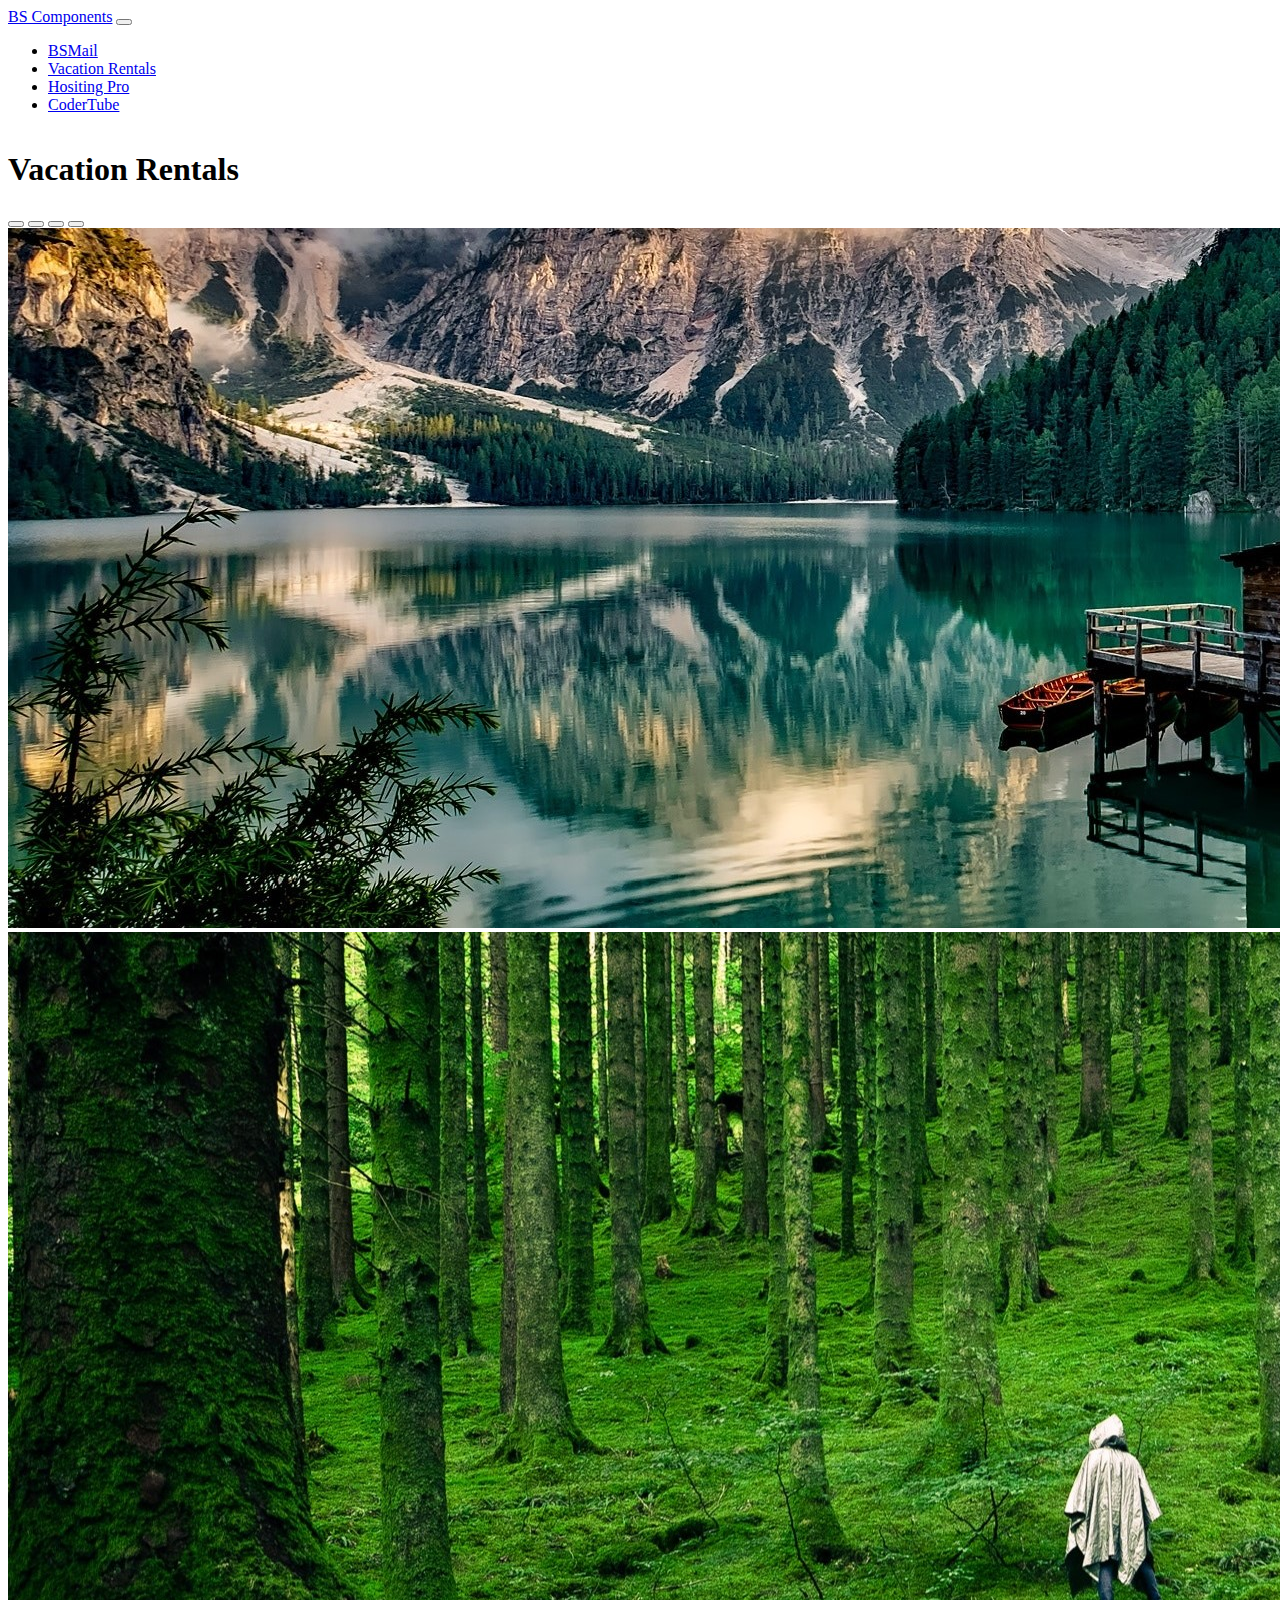
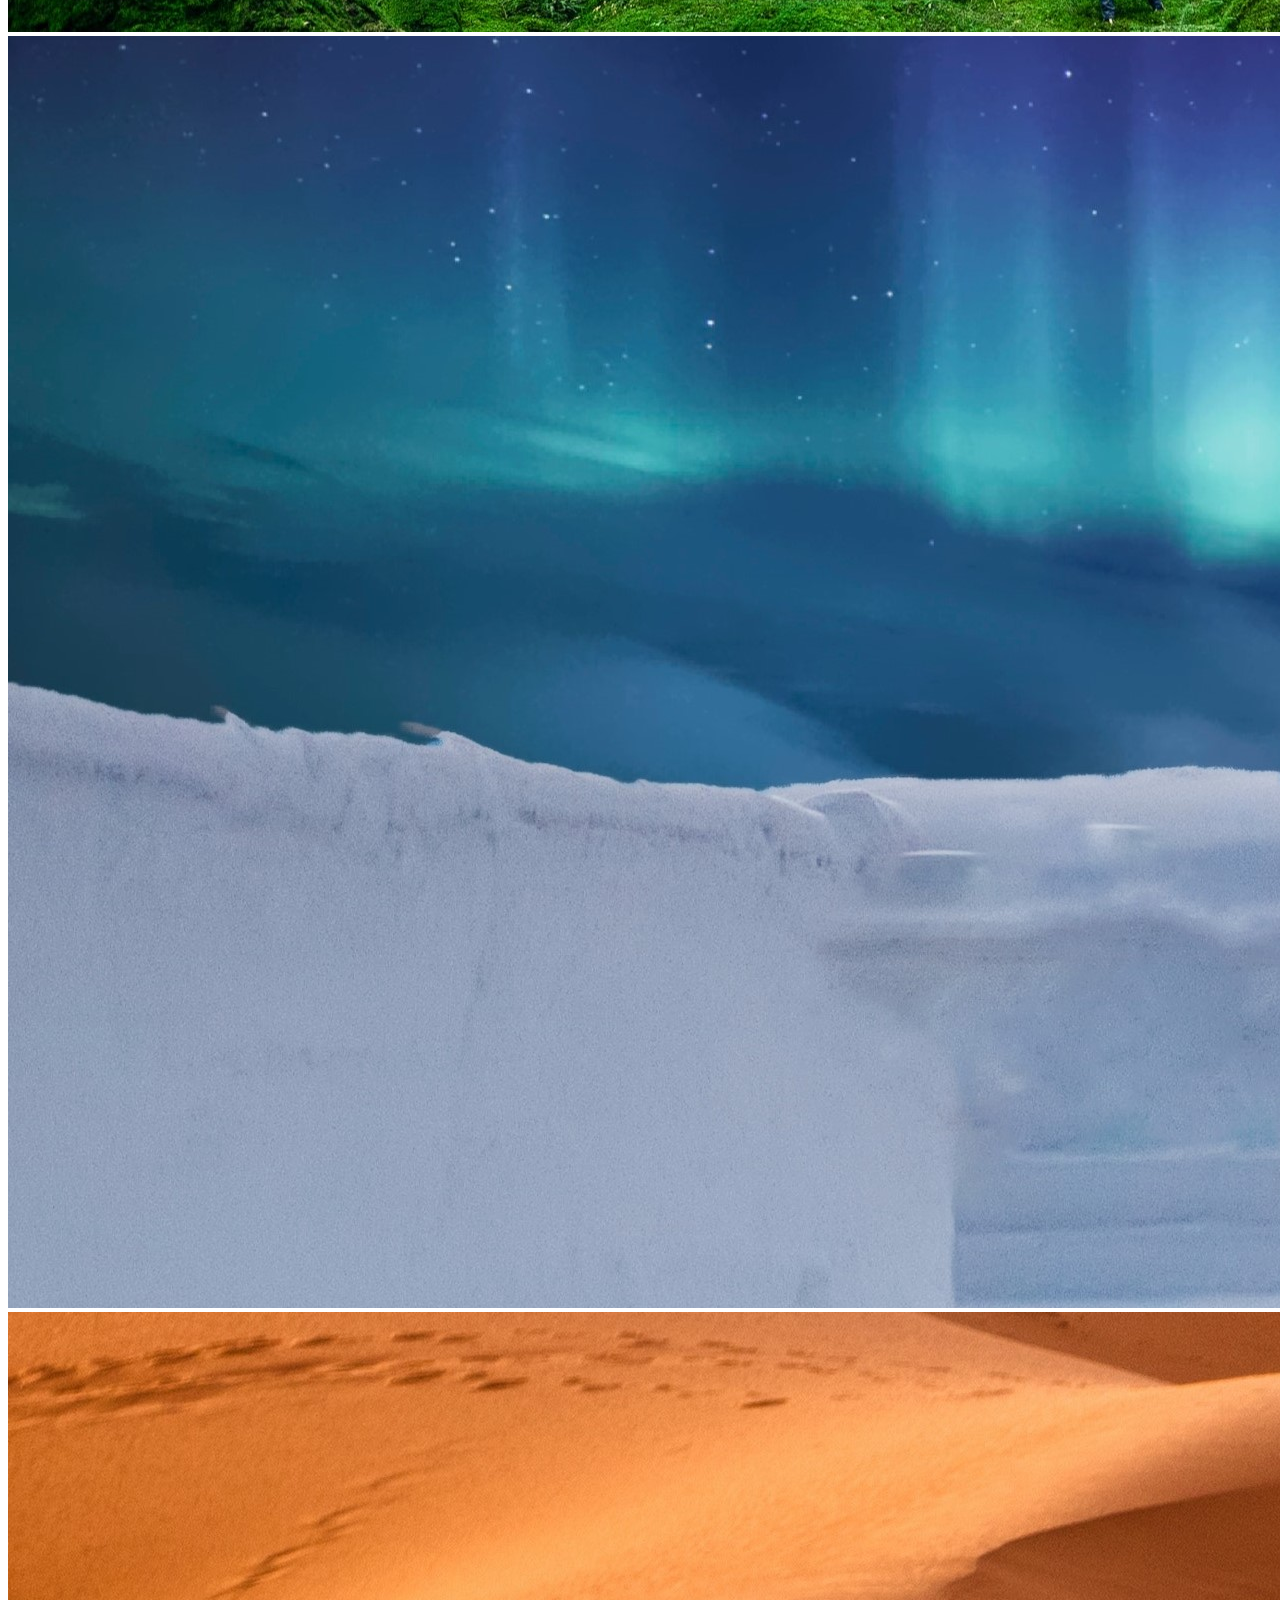
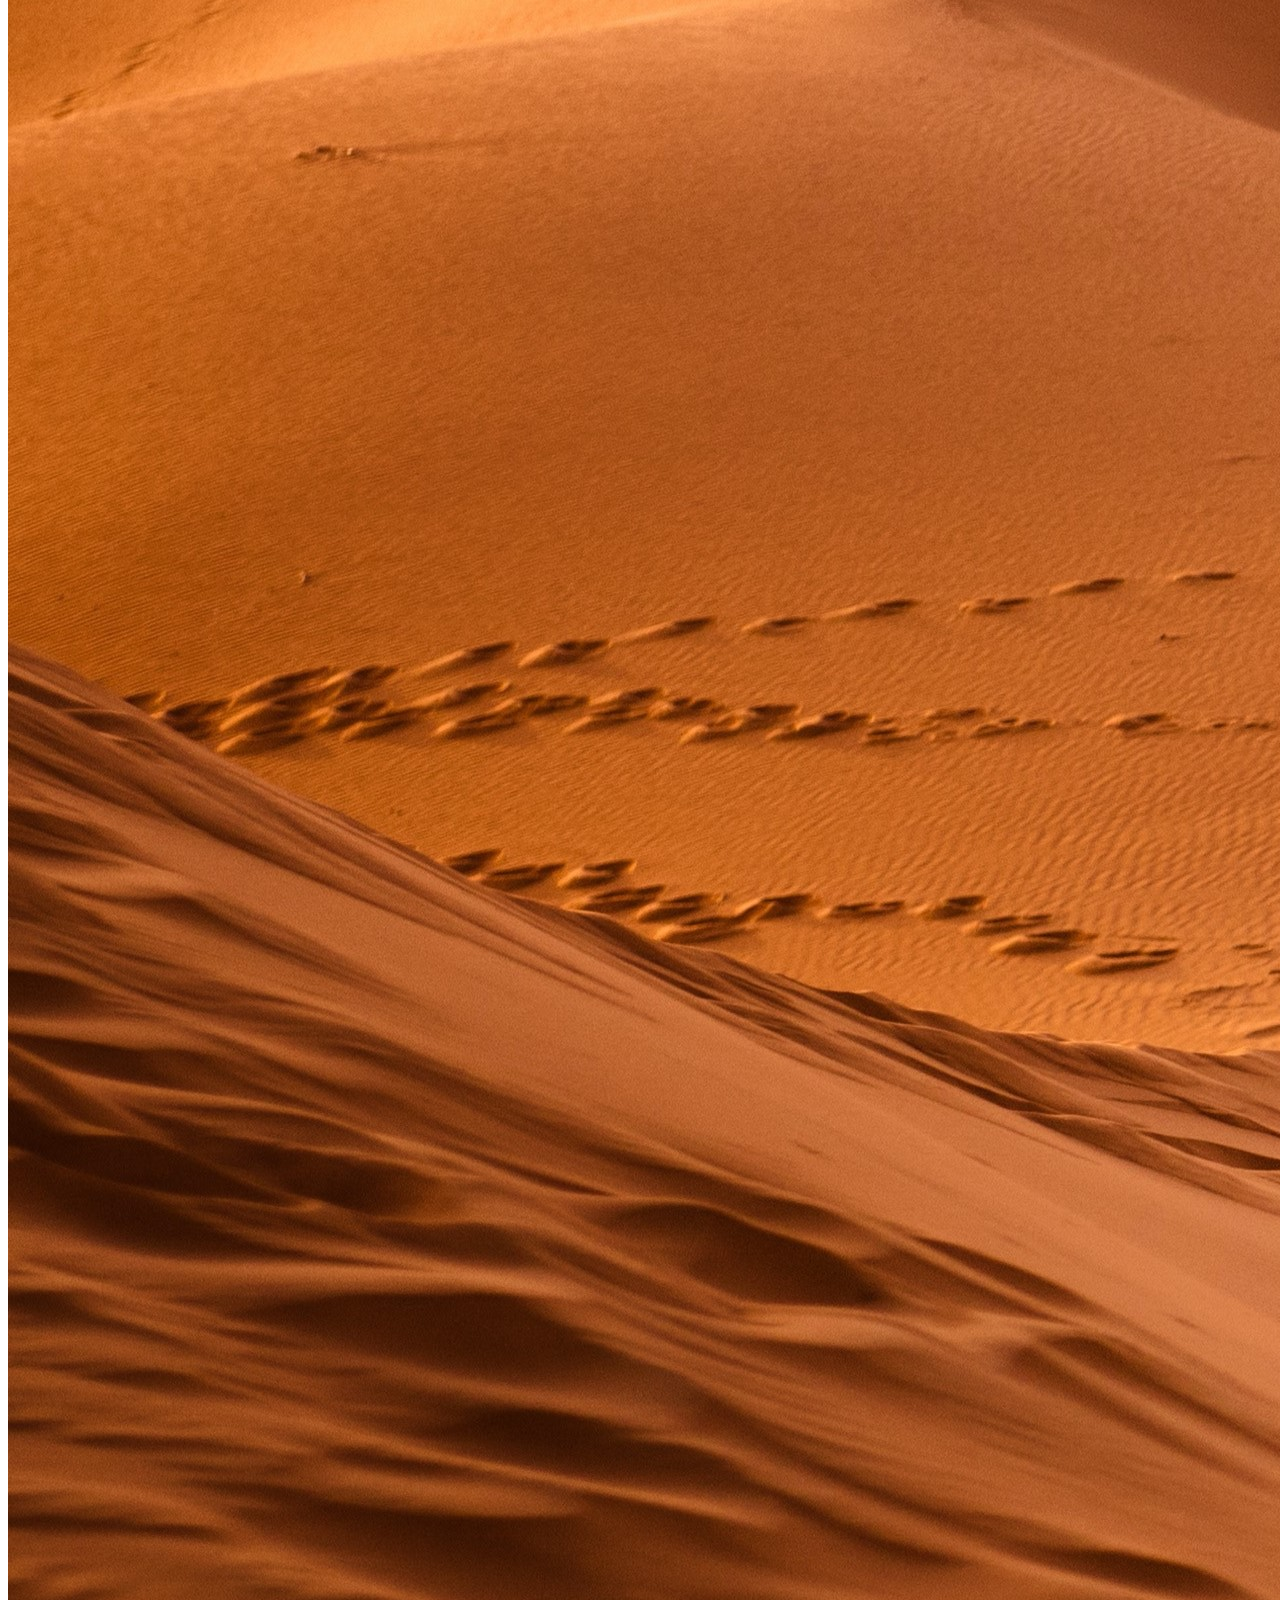
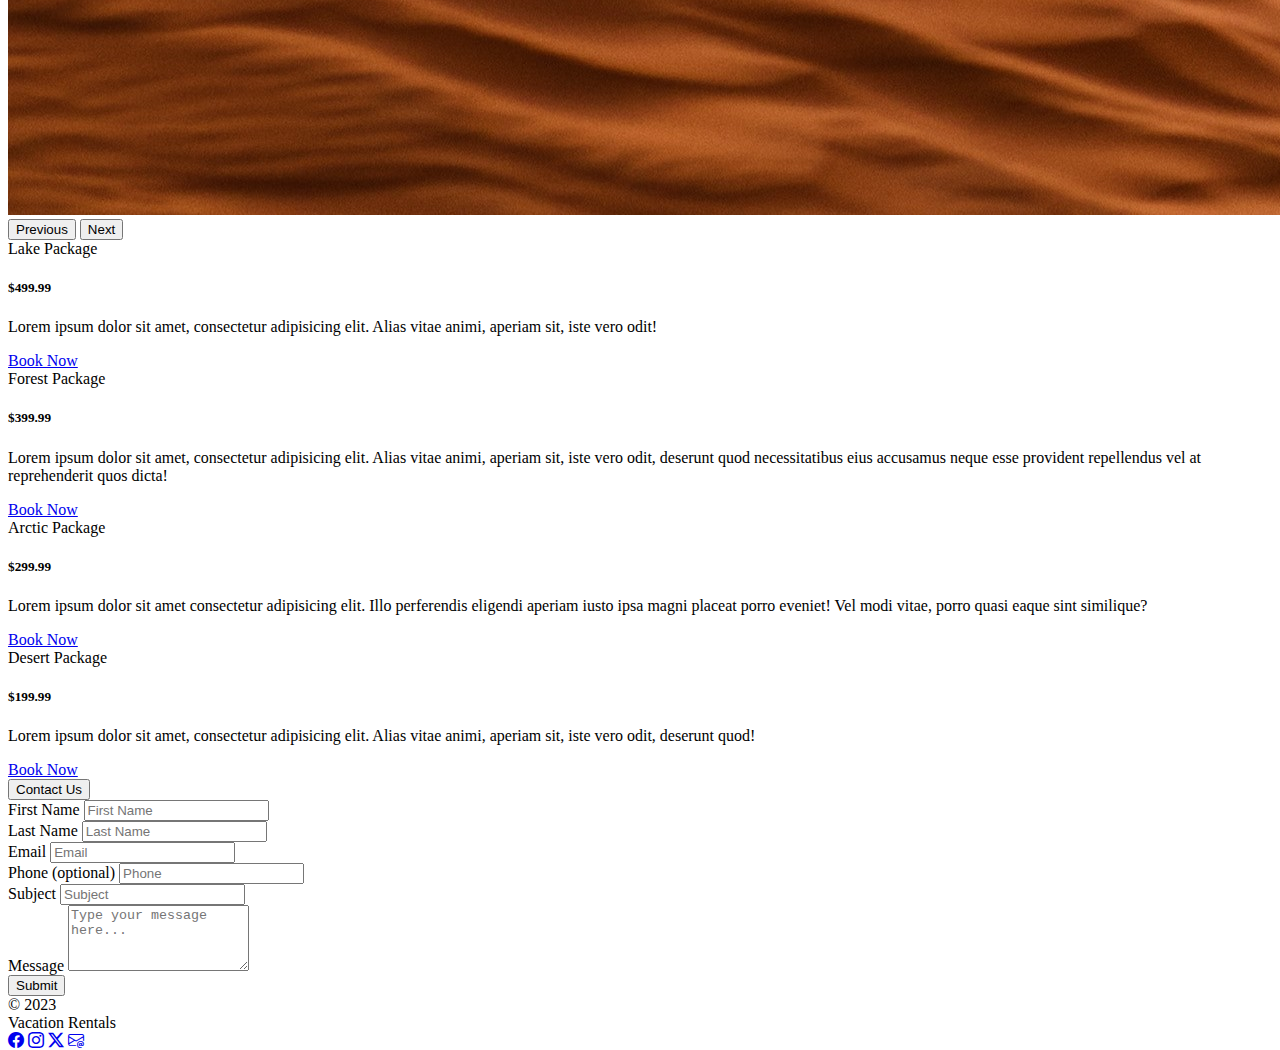
<file: vacationRentals.html>
<!DOCTYPE html>
<html lang="en">

<head>
    <meta charset="UTF-8">
    <meta name="viewport" content="width=device-width, initial-scale=1.0">
    <title>BS Components - Mail</title>

    <!-- Bootstrap CSS -->
    <link href="https://cdn.jsdelivr.net/npm/bootstrap@5.3.2/dist/css/bootstrap.min.css" rel="stylesheet"
        integrity="sha384-T3c6CoIi6uLrA9TneNEoa7RxnatzjcDSCmG1MXxSR1GAsXEV/Dwwykc2MPK8M2HN" crossorigin="anonymous">

    <!-- Bootstrap Icons -->
    <link rel="stylesheet" href="https://cdn.jsdelivr.net/npm/bootstrap-icons@1.11.1/font/bootstrap-icons.css">

    <!-- Custom CSS -->
    <link href="css/site.css" rel="stylesheet" />

</head>

<body>

    <header>
        <!-- Navbar -->
        <nav class="navbar navbar-expand-lg navbar-dark bg-dark">
            <div class="container-fluid">
                <a class="navbar-brand" href="/index.html">BS Components</a>
                <button class="navbar-toggler" type="button" data-bs-toggle="collapse"
                    data-bs-target="#navbarSupportedContent" aria-controls="navbarSupportedContent"
                    aria-expanded="false" aria-label="Toggle navigation">
                    <span class="navbar-toggler-icon"></span>
                </button>
                <div class="collapse navbar-collapse" id="navbarSupportedContent">
                    <ul class="navbar-nav me-auto mb-2 mb-lg-0">
                        <li class="nav-item">
                            <a class="nav-link" href="index.html">BSMail</a>
                        </li>
                        <li class="nav-item">
                            <a class="nav-link active" aria-current="page" href="vacationRentals.html">Vacation
                                Rentals</a>
                        </li>
                        <li class="nav-item">
                            <a class="nav-link" href="hostingPro.html">Hositing Pro</a>
                        </li>
                        <li class="nav-item">
                            <a class="nav-link" href="coderTube.html">CoderTube</a>
                        </li>
                    </ul>
                </div>
            </div>
        </nav>
    </header>

    <main class="container-fluid">
        <h1 class="text-center display-4 m-3">Vacation Rentals</h1>

        <!-- Carousel -->
        <div id="carouselExampleIndicators" class="carousel slide" data-bs-ride="carousel">

            <!-- Carousel Bottom Buttons -->
            <div class="carousel-indicators">
                <button type="button" data-bs-target="#carouselExampleIndicators" data-bs-slide-to="0" class="active"
                    aria-current="true" aria-label="Slide 1"></button>
                <button type="button" data-bs-target="#carouselExampleIndicators" data-bs-slide-to="1"
                    aria-label="Slide 2"></button>
                <button type="button" data-bs-target="#carouselExampleIndicators" data-bs-slide-to="2"
                    aria-label="Slide 3"></button>
                <button type="button" data-bs-target="#carouselExampleIndicators" data-bs-slide-to="3"
                    aria-label="Slide 4"></button>
            </div>

            <!-- Carousel Images -->
            <div class="carousel-inner rounded-3">
                <div class="carousel-item active">
                    <img src="img/carousel-1.jpg" class="d-block w-100" alt="Image of the lake package.">
                </div>
                <div class="carousel-item">
                    <img src="img/carousel-2.jpg" class="d-block w-100" alt="Image of the forest package">
                </div>
                <div class="carousel-item">
                    <img src="img/carousel-3.jpg" class="d-block w-100" alt="Image of the arctic package">
                </div>
                <div class="carousel-item">
                    <img src="img/carousel-4.jpg" class="d-block w-100" alt="Image of the desert package">
                </div>
            </div>

            <!-- Carousel Left and Right Arrows -->
            <button class="carousel-control-prev" type="button" data-bs-target="#carouselExampleIndicators"
                data-bs-slide="prev">
                <span class="carousel-control-prev-icon" aria-hidden="true"></span>
                <span class="visually-hidden">Previous</span>
            </button>
            <button class="carousel-control-next" type="button" data-bs-target="#carouselExampleIndicators"
                data-bs-slide="next">
                <span class="carousel-control-next-icon" aria-hidden="true"></span>
                <span class="visually-hidden">Next</span>
            </button>
        </div>

        <!-- Vacation Package Cards -->
        <div class="row row-cols-1 row-cols-sm-2 row-cols-md-4 my-1 g-2">
            <div class="col">
                <div class="card text-center h-100">
                    <div class="card-header lead text-start bg-primary-subtle">
                        Lake Package
                    </div>
                    <div class="card-body">
                        <h5 class="card-title display-4 text-nowrap">$499.99</h5>
                        <p class="card-text">Lorem ipsum dolor sit amet, consectetur adipisicing elit. Alias vitae
                            animi, aperiam sit, iste vero odit!</p>

                    </div>
                    <div class="card-footer text-body-secondary bg-primary-subtle">
                        <a href="#" class="btn btn-primary">Book Now</a>
                    </div>
                </div>
            </div>
            <div class="col">
                <div class="card text-center h-100">
                    <div class="card-header lead text-start bg-success-subtle">
                        Forest Package
                    </div>
                    <div class="card-body">
                        <h5 class="card-title display-4 text-nowrap">$399.99</h5>
                        <p class="card-text">Lorem ipsum dolor sit amet, consectetur adipisicing elit. Alias vitae
                            animi, aperiam sit, iste vero odit, deserunt quod necessitatibus eius accusamus neque esse
                            provident repellendus vel at reprehenderit quos dicta!</p>
                    </div>
                    <div class="card-footer text-body-secondary bg-success-subtle">
                        <a href="#" class="btn btn-success">Book Now</a>
                    </div>
                </div>
            </div>
            <div class="col">
                <div class="card text-center h-100">
                    <div class="card-header lead text-start bg-info-subtle">
                        Arctic Package
                    </div>
                    <div class="card-body">
                        <h5 class="card-title display-4 text-nowrap">$299.99</h5>
                        <p class="card-text">Lorem ipsum dolor sit amet consectetur adipisicing elit. Illo perferendis
                            eligendi aperiam iusto ipsa magni placeat porro eveniet! Vel modi vitae, porro quasi eaque
                            sint similique?</p>

                    </div>
                    <div class="card-footer text-body-secondary bg-info-subtle">
                        <a href="#" class="btn btn-info">Book Now</a>
                    </div>
                </div>
            </div>
            <div class="col">
                <div class="card text-center h-100">
                    <div class="card-header lead text-start bg-warning-subtle">
                        Desert Package
                    </div>
                    <div class="card-body">
                        <h5 class="card-title display-4 text-nowrap">$199.99</h5>
                        <p class="card-text">Lorem ipsum dolor sit amet, consectetur adipisicing elit. Alias vitae
                            animi, aperiam sit, iste vero odit, deserunt quod!</p>

                    </div>
                    <div class="card-footer text-body-secondary bg-warning-subtle">
                        <a href="#" class="btn btn-warning">Book Now</a>
                    </div>
                </div>
            </div>
        </div>

        <!-- Contact Us-->
        <div class="d-flex justify-content-center my-5">
            <button class="display-6 border-0 bg-body" type="button" data-bs-toggle="collapse"
                data-bs-target="#collapseExample" aria-expanded="false" aria-controls="collapseExample">
                Contact Us
            </button>
        </div>
        <div class="collapse mb-3" id="collapseExample">
            <div class="card card-body container">
                <form action="#">
                    <div class="row">
                        <div class="col-12 col-md-6">
                            <label class="form-label" for="FirstName">First Name</label>
                            <input class="form-control" name="FirstName" id="FirstName" type="text"
                                placeholder="First Name" required />
                        </div>
                        <div class="col-12 col-md-6">
                            <label class="form-label" for="LastName">Last Name</label>
                            <input class="form-control" name="LastName" id="LastName" type="text"
                                placeholder="Last Name" required />
                        </div>
                        <div class="col-12 col-md-6">
                            <label class="form-label" for="Email">Email</label>
                            <input class="form-control" name="Email" id="Email" type="email" placeholder="Email"
                                required />
                        </div>
                        <div class="col-12 col-md-6">
                            <label class="form-label" for="Phone">Phone (optional)</label>
                            <input class="form-control" name="Phone" id="Phone" type="tel" placeholder="Phone" />
                        </div>
                        <div class="col-12 col-md-12">
                            <label class="form-label" for="Subject">Subject</label>
                            <input class="form-control" name="Subject" id="Subject" type="text" placeholder="Subject"
                                required />
                        </div>
                        <div class="col-12 col-md-12">
                            <label class="form-label" for="Message">Message</label>
                            <textarea class="form-control" name="Message" id="Message"
                                placeholder="Type your message here..." required rows="4"></textarea>
                        </div>
                        <div class="mt-2 text-end">
                            <button type="submit" class="btn btn-primary">Submit</button>
                        </div>
                    </div>
                </form>
            </div>
        </div>

    </main>

    <footer class="bg-dark p-3 container-fluid text-center">
        <!-- footer -->
        <div class=" row row-cols-1 row-cols-md-3 text-center d-flex align-items-center">
            <div class="col text-secondary text-md-start">&copy; 2023</div>
            <div class="col text-light lead">Vacation Rentals</div>
            <div class="col text-md-end">
                <a class="text-secondary" href="#"><i class="bi bi-facebook"></i></a>
                <a class="text-secondary" href="#"><i class="bi bi-instagram"></i></a>
                <a class="text-secondary" href="#"><i class="bi bi-twitter-x"></i></a>
                <a class="text-secondary" href="#"><i class="bi bi-envelope-at"></i></a>
            </div>
        </div>
    </footer>

    <!-- Bootstrap BS -->
    <script src="https://cdn.jsdelivr.net/npm/bootstrap@5.3.2/dist/js/bootstrap.bundle.min.js"
        integrity="sha384-C6RzsynM9kWDrMNeT87bh95OGNyZPhcTNXj1NW7RuBCsyN/o0jlpcV8Qyq46cDfL"
        crossorigin="anonymous"></script>
</body>

</html>
</file>
<file: css/site.css>
/* sticky footer */

html,
body {
    height: 100%;
}

body {
    display: flex;
    flex-direction: column;
}

main {
    flex-grow: 1;
}

footer {
    flex-shrink: 1;
}

/* sticky sidebar */
.h-75-vh {
    max-height: 74vh;
}

/* Placeholder Image Padding */
.padding-5 {
    padding: 10rem 0;
}

/* set height for shorts to show first row */
.h-475-px {
    height: 475px;
}
</file>
<file: css/hosting.css>
/* background color/image */
.main-header {
    background-color: var(--bs-primary-bg-subtle);
    background-image: url(/img/HostingPro576.png);
    height: 200px;
    background-position: right top;
    background-repeat: no-repeat;

    /* position the content */
    display: flex;
    justify-content: start;
    align-items: center;
}

.main-header-content {
    padding-left: 1rem;
    padding-right: 1rem;
    width: 50%;
    min-width: 225px;
}

.main-title {
    font-family: "Bebas Neue", sans-serif;
    font-size: 1.5rem;
    line-height: 1.4rem;
}

.subtitle {
    font-family: "Fira Sans", sans-serif;
    margin-top: 1rem;
    font-size: .9rem;
    line-height: 1.1rem;
}

/* X-Small devices (portrait phones, less than 576px) */
/* No media query for `xs` since this is the default in Bootstrap */

/* Small devices (landscape phones, 576px and up) */
@media (min-width: 576px) {
    .main-header {
        background-image: url(/img/HostingPro768.png);
    }
}

/* Medium devices (tablets, 768px and up) */
@media (min-width: 768px) {
    .main-header {
        background-image: url(/img/HostingPro992.png);
        height: 300px;
    }
    .main-title {
        font-size: 2.5rem;
        line-height: 2.4rem;
    }
    
    .subtitle {
        font-size: 1.3rem;
        line-height: 1.5rem;
    }
}

/* Large devices (desktops, 992px and up) */
@media (min-width: 992px) {
    .main-header {
        background-image: url(/img/HostingPro1200.png);
        height: 400px;
    }

    .main-header-content {
        padding-left: 1.5rem;
    }

    .main-title {
        font-size: 2.9rem;
        line-height: 2.8rem;
    }
    
    .subtitle {
        font-size: 1.3rem;
        line-height: 1.5rem;
    }
}

/* X-Large devices (large desktops, 1200px and up) */
@media (min-width: 1200px) {
    .main-header {
        background-image: url(/img/HostingPro2560.png);
        height: 500px;
    }

    .main-header-content {
        padding-left: 3rem;
    }

    .main-title {
        font-size: 3.5rem;
        line-height: 3.4rem;
    }
    
    .subtitle {
        font-size: 1.75rem;
        line-height: 2rem;
    }
}

/* XX-Large devices (larger desktops, 1400px and up) */
@media (min-width: 1400px) {

}
</file>
